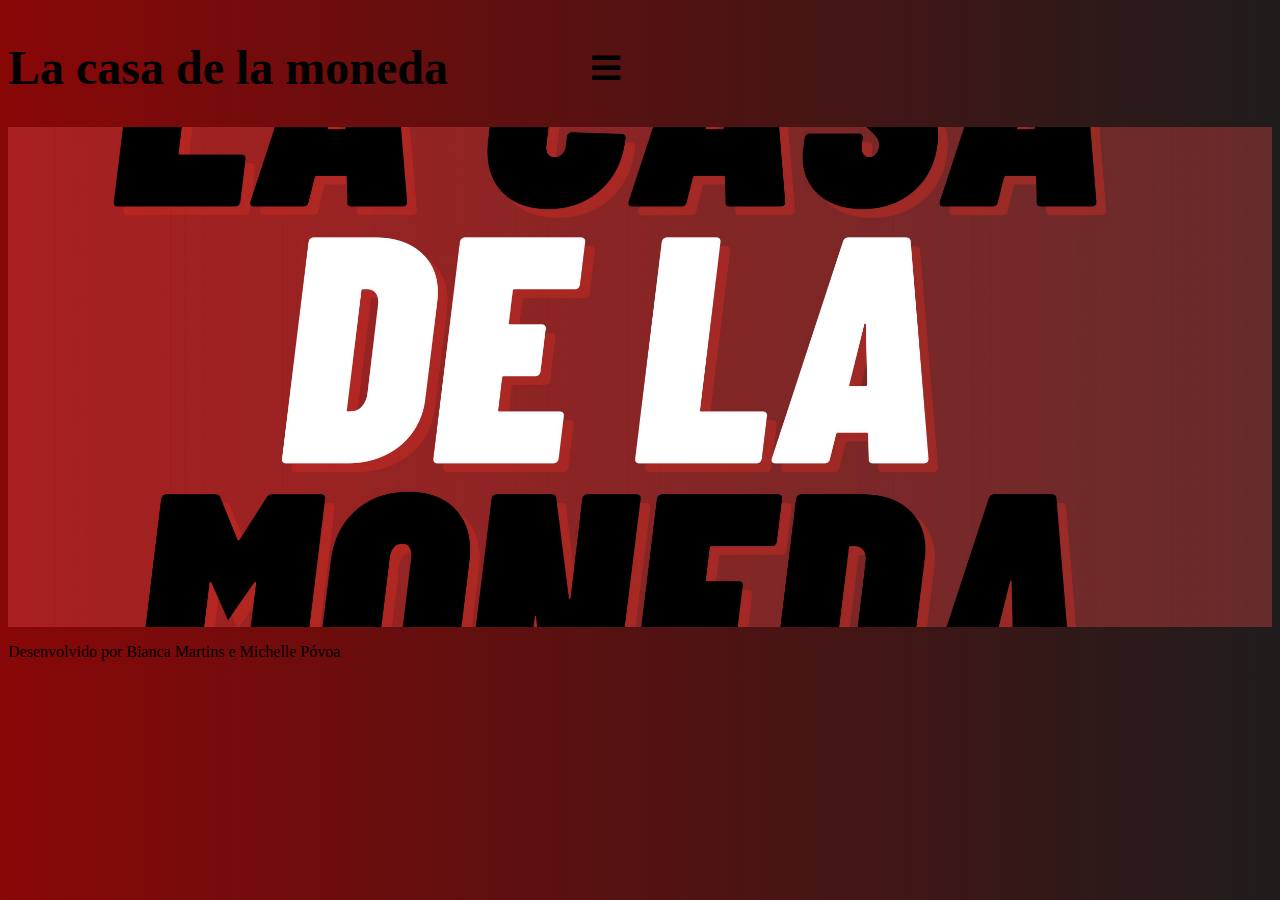
<file: index.html>
<!doctype html>
<html lang="pt-br">
    <head> 
    <title>La casa de la moneda</title>
    <meta charset="utf-8">
    <meta name="viewport" content="width=device-width,initial-scale=1, user-scalable=no">
    <meta name="author" content="Bianca Martins e Michelle Póvoa" > 
    <meta name="description" content=" " >
    <meta name="keywords" content="Conversor de moedas">
        
    <link rel="icon" href="../Trabalho/assets/img/icone.png">
    <link rel="stylesheet" href="assets/css/Style.css">  
    <link rel="stylesheet" href="assets/css/all.css"> 

    <nav>
        <section id="moeda">
            <h1>La casa de la moneda</h1>
        </section>
    
    
        <section id= "efeito">
            <i class="fas fa-2x fa-bars"></i>
        </section>
    
        <section id="boton" class="i image">
            
            <a href="index.html">Home</a>
            <a href="lista de moedas.html">Lista de moedas</a>
            <a href="Moedas mais valorizadas do mundo.html">Moedas mais valorizadas do mundo</a> 
            <a href="Conversao de moedas.html">Conversão de moedas</a>
        </section>
    </nav>
    </head>
    <body>

        <section id="imginicio"></section>
    </body>

    <footer>
        <p>Desenvolvido por Bianca Martins e Michelle Póvoa</p>
     </footer>

    <script src="js/script.js"></script>
          
    
</html>
</file>
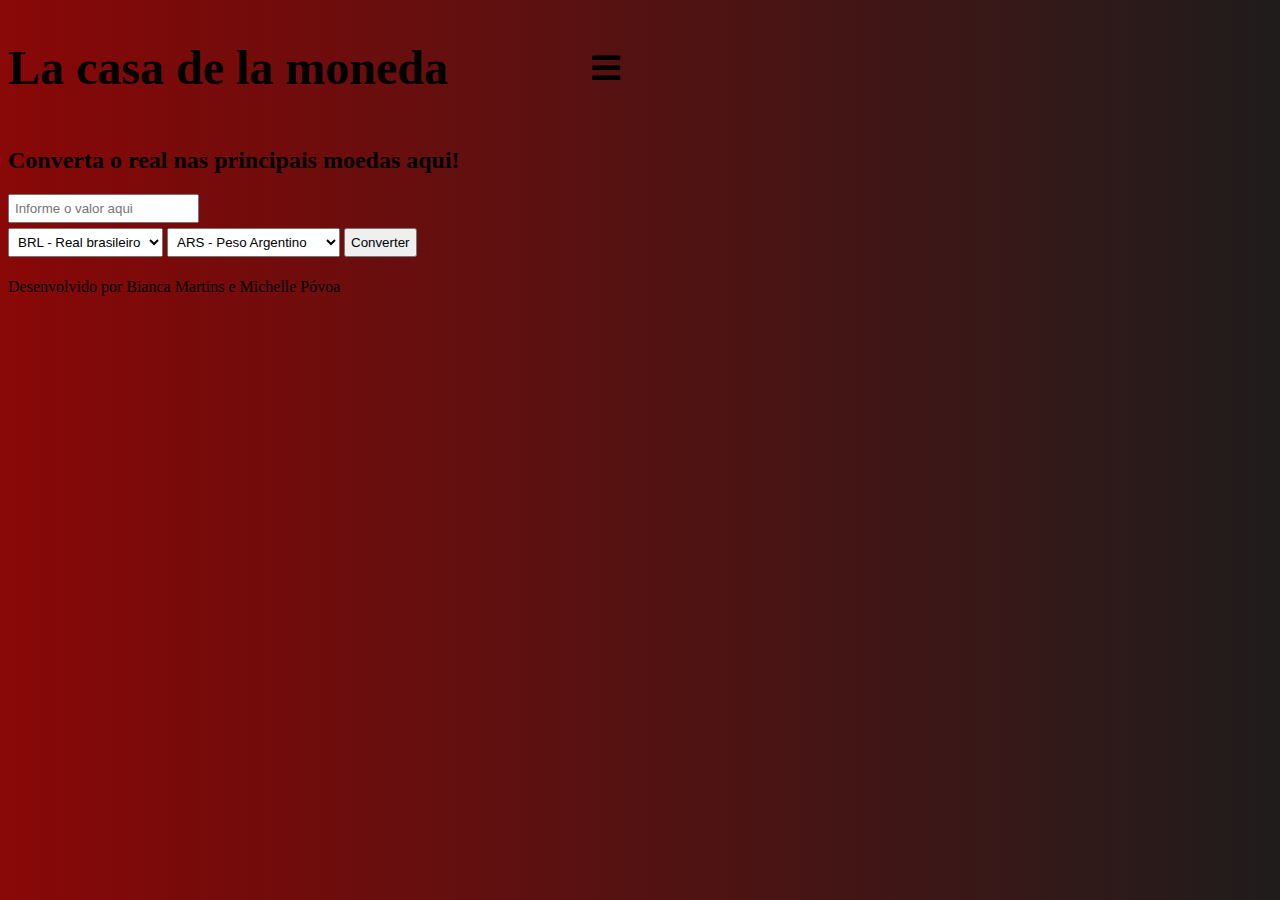
<file: Conversao de moedas.html>
<!doctype html>
<html lang="pt-br">
    <head> 
    <title>La casa de la moneda</title>
    <meta charset="utf-8">
    <meta name="viewport" content="width=device-width,initial-scale=1, user-scalable=no">
    <link rel="icon" href="../Trabalho/assets/img/icone.png">
    <link rel="stylesheet" href="assets/css/Style.css">
    <link rel="stylesheet" href="assets/css/all.css">
    <nav>
        <section id="moeda">
            <h1>La casa de la moneda</h1>
        </section>
        
        <section id= "efeito">
            <i class="fas fa-2x fa-bars"></i>
        </section>
    
        <section id="boton" class="i image"> 
            
            <a href="index.html">Home</a>
            <a href="lista de moedas.html">Lista de moedas</a>
            <a href="Moedas mais valorizadas do mundo.html">Moedas mais valorizadas do mundo</a> 
            <a href="Conversao de moedas.html">Conversão de moedas</a>
        </section>
    </nav>
    
    </head>
    <body id="conversao">
        <h2>Converta o real nas principais moedas aqui!</h2>
        <div id="pesquisa" class="section text-center">
            <div class="container">
              <div class="row">
                <div class="col-md-8 ml-auto mr-auto">
                  
                    <input  id= "barra" placeholder="Informe o valor aqui">
                    <br>
                    <select id="moeda-padrao" required="" >
                      <option value="BRL">BRL - Real brasileiro</option>
                    </select>
                    <select id="moedas">
                    <option value="ARS">ARS - Peso Argentino</option>
                    <option value="AUD">AUD - Dólar australiano</option>
                    <option value="BTC">BTC - Bitcoin</option>
                    <option value="CAD">CAD - Dólar canadense</option>
                    <option value="CHF">CHF - Franco suíço</option>
                    <option value="CNY">CNY - Yuan Renminbi</option>
                    <option value="ETH">ETH - Ethereum</option>
                    <option value="EUR">EUR - Euro</option>
                    <option value="GBP">GBP - Libra britânica</option>
                    <option value="ILS">ILS - Sheqel israelense</option>
                    <option value="JPY">JPY - Yen japonês</option>
                    <option value="LTC">LTC - Litecoin</option>
                    <option value="USD">USD - Dólar americano</option>
                    <option value="USDT">USDT - Dólar Turismo</option>              
                    <option value="XRP">XRP - Ripple</option>
                    </select>
                    
                      
                    <button id="click" type="submit">Converter</button>
                </div>
              </div>
            </div>
          </div>
        
        
            <!--Resultado da pesquisa-->
        
           <div id="rs">
            <div >
              <section class="container">
                    <table id="result">
                            
                    </table>
                </section>
            </div>
        </div>
    </body>

    <footer>
        <p>Desenvolvido por Bianca Martins e Michelle Póvoa</p>
     </footer>
         <script src="js/script.js"></script>
         <script src="js/conversao.js"></script>

</html>
</file>
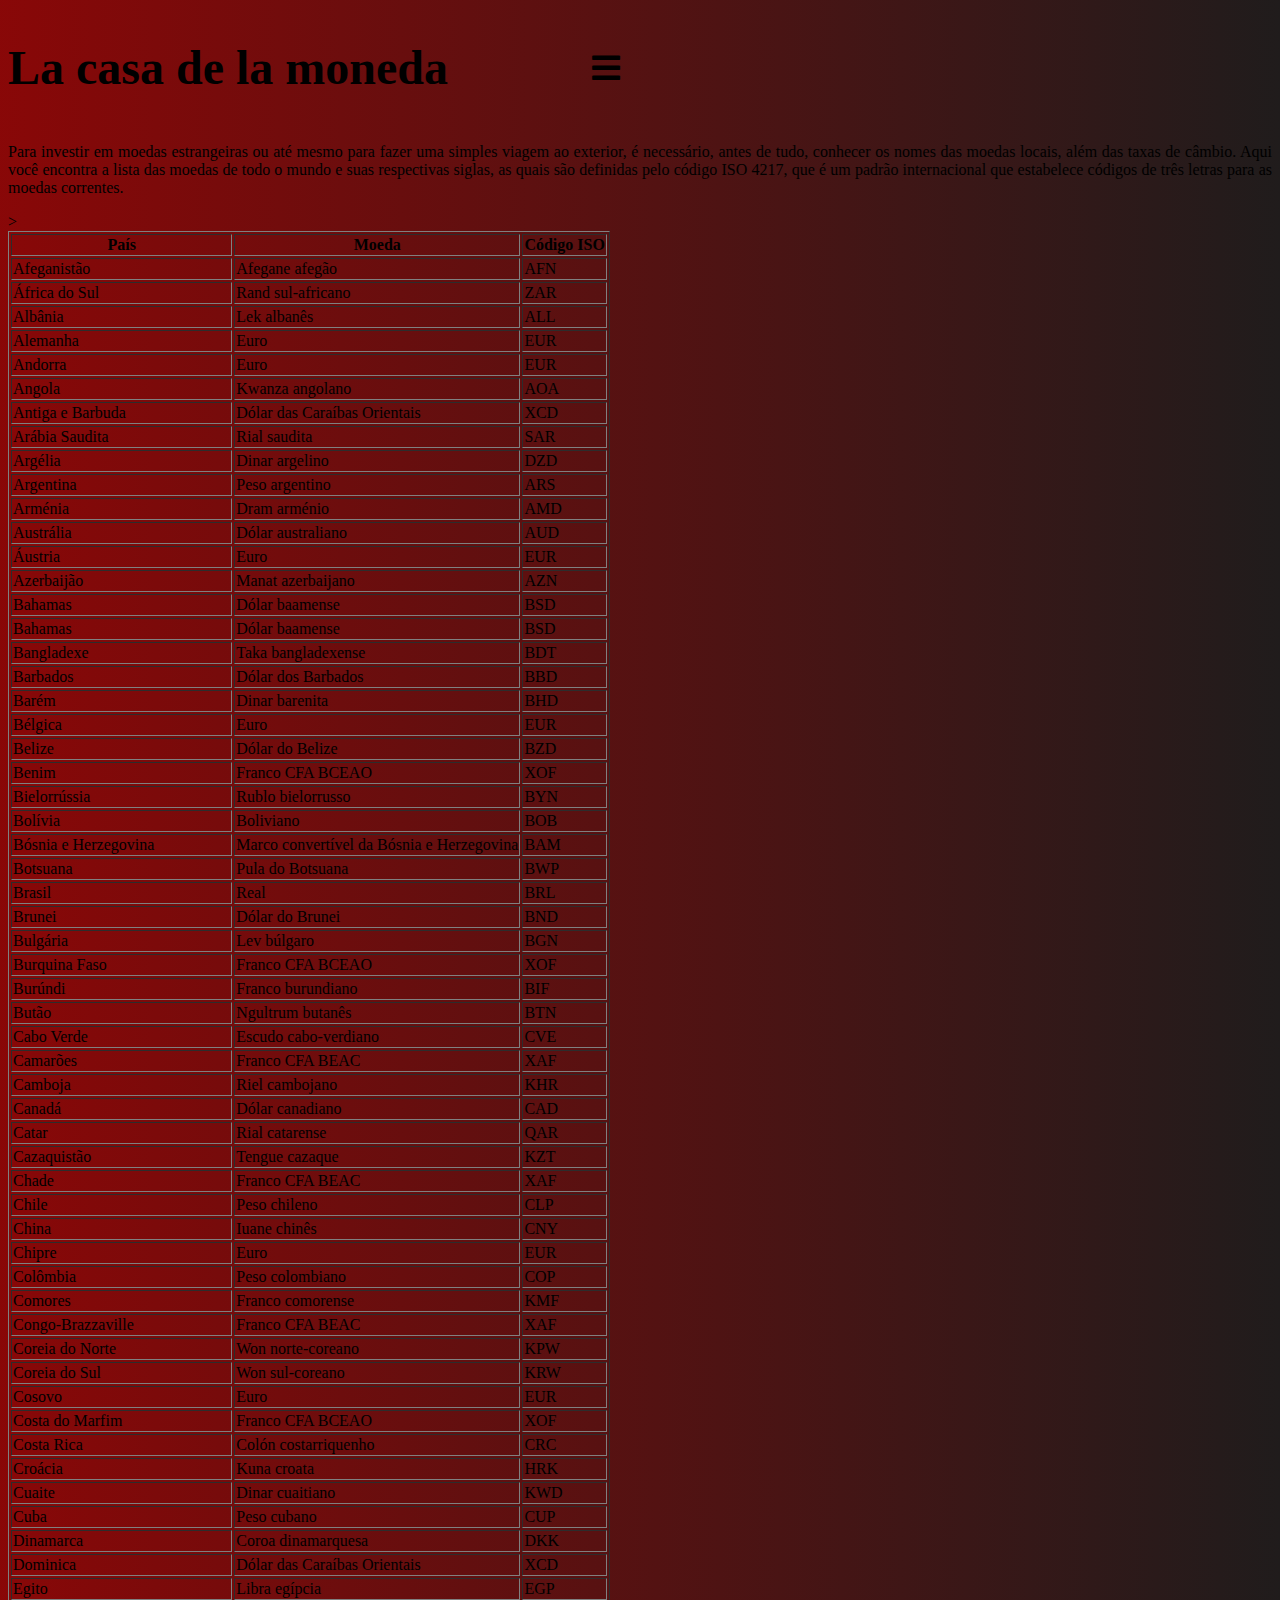
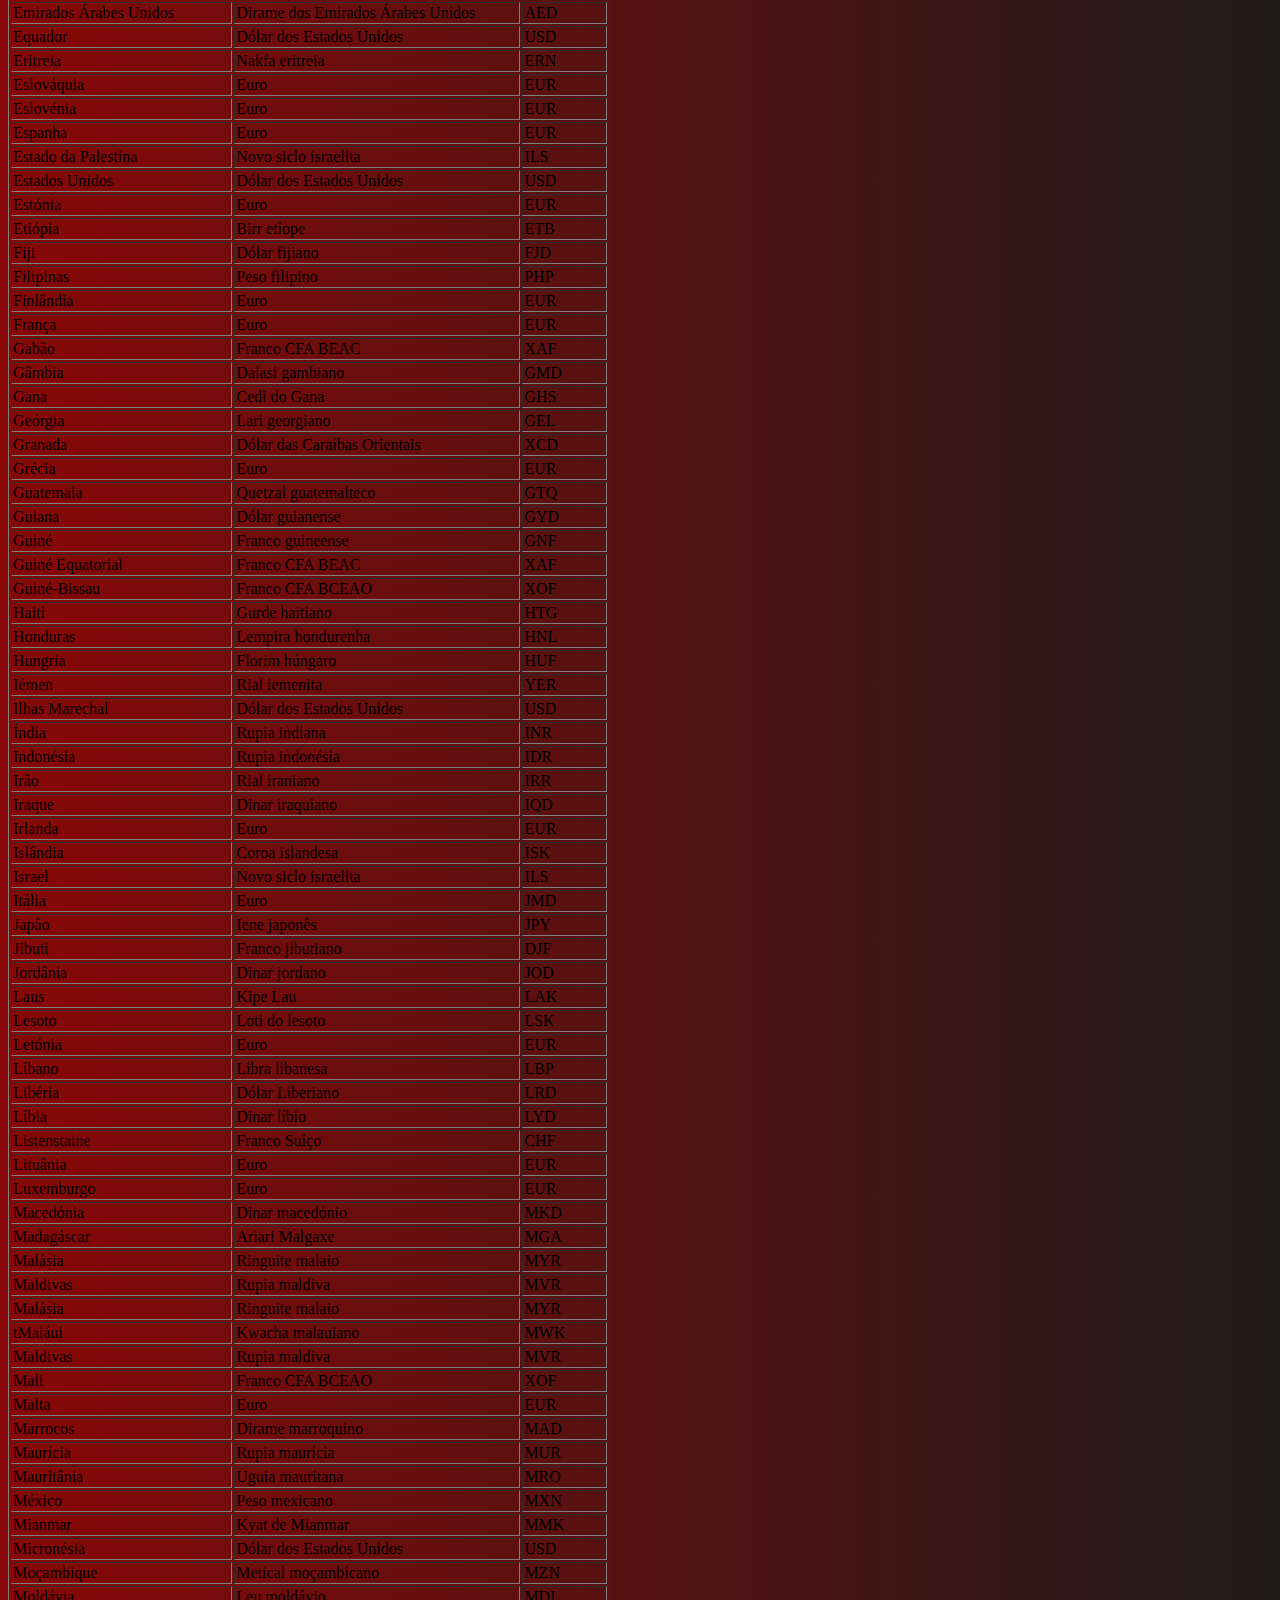
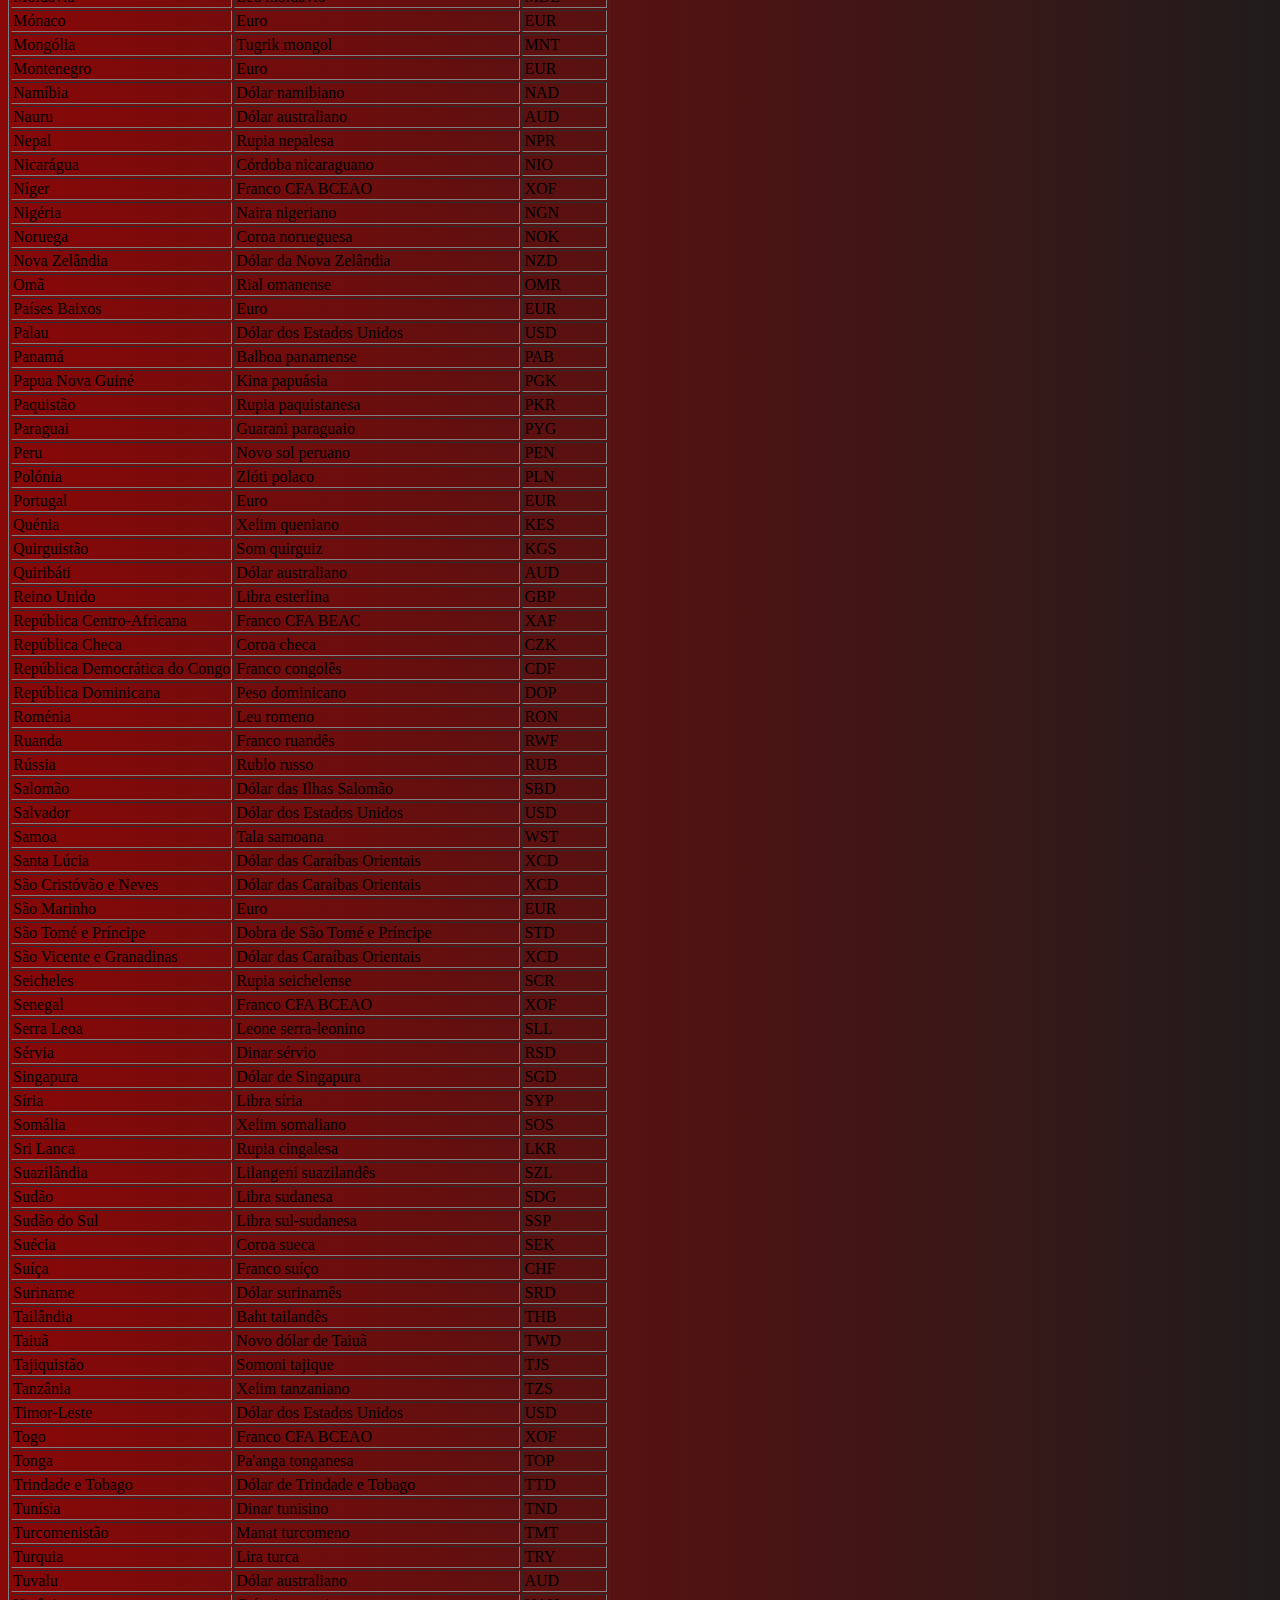
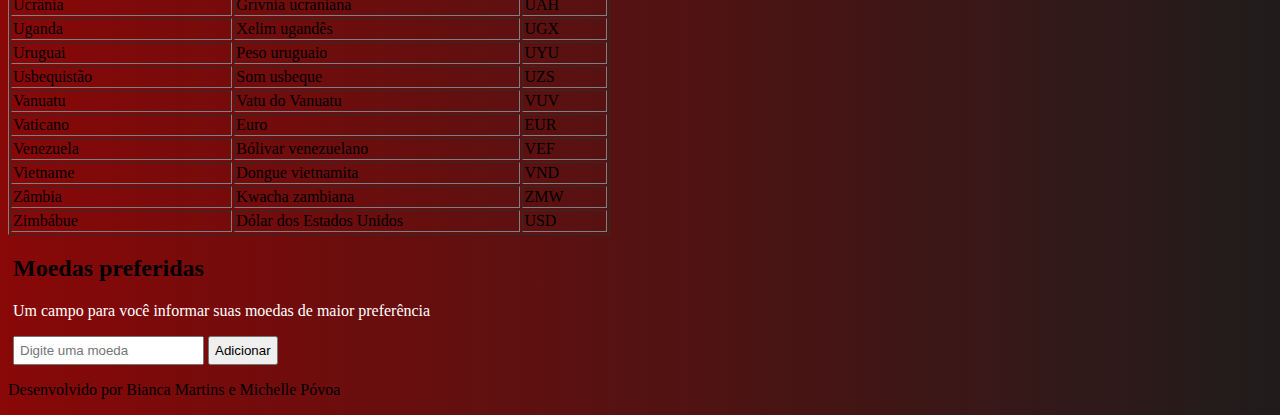
<file: lista de moedas.html>
<!doctype html>
<html lang="pt-br">
    <head> 
    <title>La casa de la moneda</title>
    <meta charset="utf-8">
    <meta name="viewport" content="width=device-width,initial-scale=1, user-scalable=no">
    <link rel="icon" href="assets/img/icone.png">
    <link rel="stylesheet" href="assets/css/Style.css"> 
    <link rel="stylesheet" href="assets/css/all.css"> 

    <nav>
        <section id="moeda">
            <h1>La casa de la moneda</h1>
        </section>
        
        <section id= "efeito">
            <i class="fas fa-2x fa-bars"></i>
        </section>
    
        <section id="boton" class="i image">
            
            <a href="index.html">Home</a>
            <a href="lista de moedas.html">Lista de moedas</a>
            <a href="Moedas mais valorizadas do mundo.html">Moedas mais valorizadas do mundo</a> 
            <a href="Conversao de moedas.html">Conversão de moedas</a>
        </section>
    </nav>

    </head>
    <body>
   
        <section id= "textlistamoeda"> 
            <p>Para investir em moedas estrangeiras ou até mesmo para fazer uma simples
                viagem ao exterior, é necessário, antes de tudo, conhecer os nomes das
                moedas locais, além das taxas de câmbio. Aqui você encontra a lista das
                moedas de todo o mundo e suas respectivas siglas, as quais são definidas pelo
                código ISO 4217, que é um padrão internacional que estabelece códigos de
                três letras para as moedas correntes. </p>
            
            </section>

    <table border="1">


        <tr>
            <th>País</th>
            <th>Moeda</th>
            <th>Código ISO</th>

        </tr>

        <tr>
            <td>Afeganistão</td>
            <td>Afegane afegão</td>
            <td> AFN </td>

        </tr>

        <tr>
            <td>África do Sul</td>
            <td>Rand sul-africano</td>
            <td>ZAR</td>

        </tr>

        <tr>
            <td>Albânia</td>
            <td>Lek albanês</td>
            <td>ALL</td>

        </tr>

        <tr>
            <td>Alemanha</td>
            <td>Euro</td>
            <td>EUR</td>

        </tr>
        <tr>
            <td>Andorra</td>
            <td>Euro</td>
            <td>EUR</td>

        </tr>
        
        <tr>
            <td>Angola</td>
            <td>Kwanza angolano</td>
            <td>AOA</td>

        </tr>

        <tr>
            <td>Antiga e Barbuda</td>
            <td>Dólar das Caraíbas Orientais</td>
            <td>XCD</td>

        </tr>

        <tr>
            <td>Arábia Saudita</td>
            <td>Rial saudita</td>
            <td>SAR</td>

        </tr>
        <tr>
            <td>Argélia</td>
            <td>Dinar argelino</td>
            <td>DZD</td>

        </tr>
        <tr>
            <td>Argentina</td>
            <td>Peso argentino</td>
            <td>ARS</td>
        </tr>
        <tr>
            <td>Arménia</td>
            <td>Dram arménio</td>
            <td>AMD</td>
        </tr>
        <tr>
            <td>Austrália</td>
            <td>Dólar australiano</td>
            <td>AUD</td>
        </tr>

        <tr>
            <td>Áustria</td>
            <td>Euro</td>
            <td>EUR</td>
        </tr>

        <tr>
            <td>Azerbaijão</td>
            <td>Manat azerbaijano</td>
            <td>AZN</td>
        </tr>

        <tr>
            <td>Bahamas</td>
            <td>Dólar baamense</td>
            <td>BSD</td>
        </tr>

        <tr>
            <td>Bahamas</td>
            <td>Dólar baamense</td>
            <td>BSD</td>
        </tr>

        <tr>
            <td>Bangladexe</td>
            <td>Taka bangladexense</td>
            <td>BDT</td>
        </tr>

        <tr>
            <td>Barbados</td>
            <td>Dólar dos Barbados</td>
            <td>BBD</td>
        </tr>

        <tr>
            <td>Barém</td>
            <td>Dinar barenita</td>
            <td>BHD</td>
        </tr>

        <tr>
            <td>Bélgica</td>
            <td>Euro</td>
            <td>EUR</td>
        </tr>

        <tr>
            <td>Belize</td>
            <td>Dólar do Belize</td>
            <td>BZD</td>
        </tr>

        <tr>
            <td>Benim</td>
            <td>Franco CFA BCEAO</td>
            <td>XOF</td>
        </tr>

        <tr>
            <td>Bielorrússia</td>
            <td>Rublo bielorrusso</td>
            <td>BYN</td>
        </tr>
        

        <tr>
            <td>Bolívia</td>
            <td>Boliviano</td>
            <td>BOB</td>
        </tr>


        <tr>
            <td>Bósnia e Herzegovina</td>
            <td>Marco convertível da Bósnia e Herzegovina</td>
            <td>BAM</td>
        </tr>


        <tr>
            <td>Botsuana</td>
            <td>Pula do Botsuana</td>
            <td>BWP</td>
        </tr>


        <tr>
            <td>Brasil</td>
            <td>Real</td>
            <td>BRL</td>
        </tr>

        <tr>
            <td>Brunei</td>
            <td>Dólar do Brunei</td>
            <td>BND</td>
        </tr>

        <tr>
            <td>Bulgária</td>
            <td>Lev búlgaro</td>
            <td>BGN</td>
        </tr>

        <tr>
            <td>Burquina Faso</td>
            <td>Franco CFA BCEAO</td>
            <td>XOF</td>
        </tr>

        <tr>
            <td>Burúndi</td>
            <td>Franco burundiano</td>
            <td>BIF</td>
        </tr>

        <tr>
            <td>Butão</td>
            <td>Ngultrum butanês</td>
            <td>BTN</td>
        </tr>

        
        <tr>
            <td>Cabo Verde</td>
            <td>Escudo cabo-verdiano</td>
            <td>CVE</td>
        </tr>

        
        <tr>
            <td>Camarões</td>
            <td>Franco CFA BEAC</td>
            <td>XAF</td>
        </tr>

        
        <tr>
            <td>Camboja</td>
            <td>Riel cambojano</td>
            <td>KHR</td>
        </tr>

        
        <tr>
            <td>Canadá</td>
            <td>Dólar canadiano</td>
            <td>CAD</td>
        </tr>

        
        <tr>
            <td>Catar</td>
            <td>Rial catarense</td>
            <td>QAR</td>
        </tr>

        
        <tr>
            <td>Cazaquistão</td>
            <td>Tengue cazaque</td>
            <td>KZT</td>
        </tr>

        
        <tr>
            <td>Chade</td>
            <td>Franco CFA BEAC</td>
            <td>XAF</td>
        </tr>

        
        <tr>
            <td>Chile</td>
            <td>Peso chileno</td>
            <td>CLP</td>
        </tr>

        
        <tr>
            <td>China</td>
            <td>Iuane chinês</td>
            <td>CNY</td>
        </tr>

        
        <tr>
            <td>Chipre</td>
            <td>Euro</td>
            <td>EUR</td>
        </tr>


        
        <tr>
            <td>Colômbia</td>
            <td>Peso colombiano</td>
            <td>COP</td>
        </tr>

        
        <tr>
            <td>Comores</td>
            <td>Franco comorense</td>
            <td>KMF</td>
        </tr>

        
        <tr>
            <td>Congo-Brazzaville</td>
            <td>Franco CFA BEAC</td>
            <td>XAF</td>
        </tr>

        
        <tr>
            <td>Coreia do Norte</td>
            <td>Won norte-coreano</td>
            <td>KPW</td>
        </tr>

        
        <tr>
            <td>Coreia do Sul</td>
            <td>Won sul-coreano</td>
            <td>KRW</td>
        </tr>

        
        <tr>
            <td>Cosovo</td>
            <td>Euro</td>
            <td>EUR</td>
        </tr>

        
        <tr>
            <td>Costa do Marfim</td>
            <td>Franco CFA BCEAO</td>
            <td>XOF</td>
        </tr>

        
        <tr>
            <td>Costa Rica</td>
            <td>Colón costarriquenho</td>
            <td>CRC</td>
        </tr>

        
        <tr>
            <td>Croácia </td>
            <td>Kuna croata</td>
            <td>HRK</td>
        </tr>

        
        <tr>
            <td> Cuaite</td>>
            <td>Dinar cuaitiano</td>
            <td>KWD</td>
        </tr>

        
        <tr>
            <td>Cuba</td>
            <td>Peso cubano</td>
            <td>CUP</td>
        </tr>

        
        <tr>
            <td>Dinamarca</td>
            <td>Coroa dinamarquesa</td>
            <td>DKK</td>
        </tr>

        <tr>
            <td>Dominica</td>
            <td>Dólar das Caraíbas Orientais</td>
            <td>XCD</td>
        </tr>

        <tr>
            <td>Egito</td>
            <td>Libra egípcia</td>
            <td>EGP</td>
        </tr>

        <tr>
            <td>Emirados Árabes Unidos</td>
            <td>Dirame dos Emirados Árabes Unidos</td>
            <td>AED</td>
        </tr>

        <tr>
            <td>Equador</td>
            <td>Dólar dos Estados Unidos</td>
            <td>USD</td>
        </tr>

        <tr>
            <td>Eritreia</td>
            <td>Nakfa eritreia</td>
            <td>ERN</td>
        </tr>

        <tr>
            <td>Eslováquia</td>
            <td>Euro</td>
            <td>EUR</td>
        </tr>

        <tr>
            <td>Eslovénia</td>
            <td>Euro</td>
            <td>EUR</td>
        </tr>

        <tr>
            <td>Espanha</td>
            <td>Euro</td>
            <td>EUR</td>
        </tr>

        <tr>
            <td>Estado da Palestina</td>
            <td>Novo siclo israelita</td>
            <td>ILS</td>
        </tr>

        <tr>
            <td>Estados Unidos</td>
            <td>Dólar dos Estados Unidos</td>
            <td>USD</td>
        </tr>

        <tr>
            <td>Estónia</td>
            <td>Euro</td>
            <td>EUR</td>
        </tr>

        <tr>
            <td>Etiópia</td>
            <td>Birr etíope</td>
            <td>ETB</td>
        </tr>

        <tr>
            <td>Fiji</td>
            <td>Dólar fijiano</td>
            <td>FJD</td>
        </tr>

        <tr>
            <td>Filipinas</td>
            <td>Peso filipino</td>
            <td>PHP</td>
        </tr>

        <tr>
            <td>Finlândia</td>
            <td>Euro</td>
            <td>EUR</td>
        </tr>

        <tr>
            <td>França</td>
            <td>Euro</td>
            <td>EUR</td>
        </tr>

        <tr>
            <td>Gabão</td>
            <td>Franco CFA BEAC</td>
            <td>XAF</td>
        </tr>

        <tr>
            <td>Gâmbia</td>
            <td>Dalasi gambiano</td>
            <td>GMD</td>
        </tr>

        <tr>
            <td>Gana</td>
            <td>Cedi do Gana</td>
            <td>GHS</td>
        </tr>

        <tr>
            <td>Geórgia</td>
            <td>Lari georgiano</td>
            <td>GEL</td>
        </tr>

        <tr>
            <td>Granada</td>
            <td>Dólar das Caraíbas Orientais</td>
            <td>XCD</td>
        </tr>

        <tr>
            <td>Grécia</td>
            <td>Euro</td>
            <td>EUR</td>
        </tr>

        <tr>
            <td>Guatemala</td>
            <td>Quetzal guatemalteco</td>
            <td>GTQ</td>
        </tr>

        <tr>
            <td>Guiana</td>
            <td>Dólar guianense</td>
            <td>GYD</td>
        </tr>

        <tr>
            <td>Guiné</td>
            <td>Franco guineense</td>
            <td>GNF</td>
        </tr>

        <tr>
            <td>Guiné Equatorial</td>
            <td>Franco CFA BEAC</td>
            <td>XAF</td>
        </tr>

        <tr>
            <td>Guiné-Bissau</td>
            <td>Franco CFA BCEAO</td>
            <td>XOF</td>
        </tr>

        <tr>
            <td>Haiti</td>
            <td>Gurde haitiano</td>
            <td>HTG</td>
        </tr>

        <tr>
            <td>Honduras</td>
            <td>Lempira hondurenha</td>
            <td>HNL</td>
        </tr>

        <tr>
            <td>Hungria</td>
            <td>Florim húngaro</td>
            <td>HUF</td>
        </tr>

        <tr>
            <td>Iémen</td>
            <td>Rial iemenita</td>
            <td>YER</td>
        </tr>

        <tr>
            <td>Ilhas Marechal</td>
            <td>Dólar dos Estados Unidos</td>
            <td>USD</td>
        </tr>

        <tr>
            <td>Índia</td>
            <td>Rupia indiana</td>
            <td>INR</td>
        </tr>

        <tr>
            <td>Indonésia</td>
            <td>Rupia indonésia</td>
            <td>IDR</td>
        </tr>

        <tr>
            <td>Irão</td>
            <td>Rial iraniano</td>
            <td>IRR</td>
        </tr>

        <tr>
            <td>Iraque</td>
            <td>Dinar iraquiano</td>
            <td>IQD</td>
        </tr>

        <tr>
            <td>Irlanda</td>
            <td>Euro</td>
            <td>EUR</td>
        </tr>

        <tr>
            <td>Islândia</td>
            <td>Coroa islandesa</td>
            <td>ISK</td>
        </tr>

        <tr>
            <td>Israel</td>
            <td>Novo siclo israelita</td>
            <td>ILS</td>
        </tr>

        <tr>
            <td>Itália</td>
            <td>Euro</td>
            <td>JMD</td>
        </tr>

        <tr>
            <td>Japão</td>
            <td>Iene japonês</td>
            <td>JPY</td>
        </tr>

        <tr>
            <td>Jibuti</td>
            <td>Franco jibutiano</td>
            <td>DJF</td>
        </tr>

        <tr>
            <td>Jordânia</td>
            <td>Dinar jordano</td>
            <td>JOD</td>
        </tr>

        <tr>
            <td>Laus</td>
            <td>Kipe Lau</td>
            <td>LAK</td>
        </tr>

        <tr>
            <td>Lesoto</td>
            <td>Loti do lesoto</td>
            <td>LSK</td>
        </tr>

        <tr>
            <td>Letónia</td>
            <td>Euro</td>
            <td>EUR</td>
        </tr>

        <tr>
            <td>Líbano</td>
            <td>Libra libanesa</td>
            <td>LBP</td>
        </tr>

        <tr>
            <td>Libéria</td>
            <td>Dólar Liberiano</td>
            <td>LRD</td>
        </tr>

        <tr>
            <td>Líbia</td>
            <td>Dinar líbio</td>
            <td>LYD</td>
        </tr>

        <tr>
            <td>Listenstaine</td>
            <td>Franco Suíço</td>
            <td>CHF</td>
        </tr>

        <tr>
            <td>Lituânia</td>
            <td>Euro</td>
            <td>EUR</td>
        </tr>

        <tr>
            <td>Luxemburgo</td>
            <td>Euro</td>
            <td>EUR</td>
        </tr>

        <tr>
            <td>Macedónia</td>
            <td>Dinar macedónio</td>
            <td>MKD</td>
        </tr>

        <tr>
            <td>Madagáscar</td>
            <td>Ariari Malgaxe</td>
            <td>MGA</td>
        </tr>

        <tr>
            <td>Malásia</td>
            <td>Ringuite malaio</td>
            <td>MYR</td>
        </tr>

        <tr>
             <td>Maldivas</td>
             <td>Rupia maldiva</td>
             <td>MVR</td>

        </tr>

        <tr>      
              <td> Malásia</td> 
              <td>Ringuite malaio</td> 
              <td>MYR</td> 

       </tr> 

       <tr>
           <td>tMaláui
           <td>Kwacha malauiano
           <td>MWK
       </tr> 

<tr>
    <td>Maldivas
    <td>Rupia maldiva
    <td>MVR
</tr>

<tr>
    <td>Mali
    <td>Franco CFA BCEAO
    <td>XOF
</tr>

<tr>
    <td>Malta
    <td>Euro
    <td>EUR
</tr>

<tr>
    <td>Marrocos
    <td>Dirame marroquino
    <td>MAD
</tr>

<tr>
    <td>Maurícia
    <td>Rupia maurícia
    <td>MUR
</tr>

<tr>
    <td>Mauritânia
    <td>Uguia mauritana
    <td>MRO
</tr>

<tr>
    <td>México
    <td>Peso mexicano
    <td>MXN
</tr>

<tr>
    <td>Mianmar
    <td>Kyat de Mianmar
    <td>MMK
</tr>


<tr>
    <td>Micronésia
    <td>Dólar dos Estados Unidos
    <td>USD
</tr>

<tr>
    <td>Moçambique
    <td>Metical moçambicano
    <td>MZN
</tr>

<tr>
    <td>Moldávia
    <td>Leu moldávio
    <td>MDL
</tr>

<tr>
    <td>Mónaco
        <td>Euro
            <td>EUR
</tr>

<tr>
    <td>Mongólia
        <td>Tugrik mongol
            <td>MNT
</tr>

<tr>
    <td>Montenegro
        <td>Euro
            <td>EUR
</tr>

<tr>
    <td>Namíbia
        <td>Dólar namibiano
            <td>NAD
</tr>

<tr>
    <td>Nauru
        <td>Dólar australiano
            <td>AUD
</tr>

<tr>
    <td>Nepal
        <td>Rupia nepalesa
            <td>NPR
</tr>

<tr>
    <td>Nicarágua
        <td>Córdoba nicaraguano
            <td>NIO
</tr>

<tr>
    <td>Níger
        <td>Franco CFA BCEAO
            <td>XOF
</tr>

<tr>
    <td>Nigéria
        <td>Naira nigeriano
            <td>NGN
</tr>

<tr>
    <td>Noruega
        <td>Coroa norueguesa
            <td>NOK
</tr>

<tr>
    <td>Nova Zelândia
        <td>Dólar da Nova Zelândia
            <td>NZD
</tr>

<tr>
    <td>Omã
        <td>Rial omanense
            <td>OMR
</tr>

<tr>
    <td>Países Baixos
        <td>Euro
            <td>EUR
</tr>

<tr>
    <td>Palau
        <td>Dólar dos Estados Unidos
            <td>USD
</tr>

<tr>
    <td>Panamá
        <td>Balboa panamense
            <td>PAB
</tr>

<tr>
    <td>Papua Nova Guiné
        <td>Kina papuásia
            <td>PGK
</tr>

<tr>
    <td>Paquistão
        <td>Rupia paquistanesa
            <td>PKR
</tr>

<tr>
    <td>Paraguai
        <td>Guarani paraguaio
            <td>PYG
</tr>

<tr>
    <td>Peru
        <td>Novo sol peruano
            <td>PEN
</tr>

<tr>
    <td>Polónia
        <td>Zlóti polaco
            <td>PLN
</tr>

<tr>
    <td>Portugal
        <td>Euro
            <td>EUR
</tr>

<tr>
    <td>Quénia
        <td>Xelim queniano
            <td>KES
</tr>

<tr>
    <td>Quirguistão
        <td>Som quirguiz
            <td>KGS
</tr>

<tr>
    <td>Quiribáti
        <td>Dólar australiano
            <td>AUD
</tr>

<tr>
    <td>Reino Unido
        <td>Libra esterlina
            <td>GBP
</tr>

<tr>
    <td>República Centro-Africana
        <td>Franco CFA BEAC
            <td>XAF
</tr>

<tr>
    <td>República Checa
        <td>Coroa checa
            <td>CZK
</tr>

<tr>
    <td>República Democrática do Congo
        <td>Franco congolês
            <td>CDF
</tr>

<tr>
    <td>República Dominicana
        <td>Peso dominicano
            <td>DOP
</tr>

<tr>
    <td>Roménia
        <td>Leu romeno
            <td>RON
</tr>

<tr>
    <td>Ruanda
        <td>Franco ruandês
            <td>RWF
</tr>

<tr>
    <td>Rússia
        <td>Rublo russo
            <td>RUB
</tr>

<tr>
    <td>Salomão
        <td>Dólar das Ilhas Salomão
            <td>SBD
</tr>

<tr>
    <td>Salvador
        <td>Dólar dos Estados Unidos
            <td>USD
</tr>

<tr>
    <td>Samoa
        <td>Tala samoana
            <td>WST
</tr>

<tr>
    <td>Santa Lúcia
        <td>Dólar das Caraíbas Orientais
            <td>XCD
</tr>

<tr>
    <td>São Cristóvão e Neves
        <td>Dólar das Caraíbas Orientais
            <td>XCD
</tr>

<tr>
    <td>São Marinho
        <td>Euro
            <td>EUR
</tr>

<tr>
    <td>São Tomé e Príncipe
        <td>Dobra de São Tomé e Príncipe
            <td>STD
</tr>

<tr>
    <td>São Vicente e Granadinas
        <td>Dólar das Caraíbas Orientais
            <td>XCD
</tr>

<tr>
    <td>Seicheles
        <td>Rupia seichelense
            <td>SCR
</tr>

<tr>
    <td>Senegal
        <td>Franco CFA BCEAO
            <td>XOF
</tr>

<tr>
    <td>Serra Leoa
        <td>Leone serra-leonino
            <td>SLL
</tr>

<tr>
    <td>Sérvia
        <td>Dinar sérvio
            <td>RSD
</tr>

<tr>
    <td>Singapura
        <td>Dólar de Singapura
            <td>SGD
</tr>

<tr>
    <td>Síria
        <td>Libra síria
            <td>SYP
</tr>

<tr>
    <td>Somália
        <td>Xelim somaliano
            <td>SOS
</tr>

<tr>
    <td>Sri Lanca
        <td>Rupia cingalesa
            <td>LKR
</tr>

<tr>
    <td>Suazilândia
        <td>Lilangeni suazilandês
            <td>SZL
</tr>

<tr>
    <td>Sudão
        <td>Libra sudanesa
            <td>SDG
</tr>

<tr>
    <td>Sudão do Sul
        <td>Libra sul-sudanesa
            <td>SSP
</tr>

<tr>
    <td>Suécia
        <td>Coroa sueca
            <td>SEK
</tr>

<tr>
    <td>Suíça
        <td>Franco suíço
            <td>CHF
</tr>

<tr>
    <td>Suriname
        <td>Dólar surinamês
            <td>SRD
</tr>

<tr>
    <td>Tailândia
        <td>Baht tailandês
            <td>THB
</tr>

<tr>
    <td>Taiuã
        <td>Novo dólar de Taiuã
            <td>TWD
</tr>

<tr>
    <td>Tajiquistão
        <td>Somoni tajique
            <td>TJS
</tr>

<tr>
    <td>Tanzânia
        <td>Xelim tanzaniano
            <td>TZS
</tr>

<tr>
    <td>Timor-Leste
        <td>Dólar dos Estados Unidos
            <td>USD
</tr>

<tr>
    <td>Togo
        <td>Franco CFA BCEAO
            <td>XOF
</tr>

<tr>
    <td>Tonga
        <td>Pa'anga tonganesa
            <td>TOP
</tr>

<tr>
    <td>Trindade e Tobago
        <td>Dólar de Trindade e Tobago
            <td>TTD
</tr>

<tr>
    <td>Tunísia
        <td>Dinar tunisino
            <td>TND
</tr>

<tr>
    <td>Turcomenistão
        <td>Manat turcomeno
            <td>TMT
</tr>

<tr>
    <td>Turquia
        <td>Lira turca
            <td>TRY
</tr>

<tr>
    <td>Tuvalu
        <td>Dólar australiano
            <td>AUD
</tr>

<tr>
    <td>Ucrânia
        <td>Grívnia ucraniana
            <td>UAH
</tr>

<tr>
    <td>Uganda
        <td>Xelim ugandês
            <td>UGX
</tr>

<tr>
    <td>Uruguai
        <td>Peso uruguaio
            <td>UYU
</tr>

<tr>
    <td>Usbequistão
        <td>Som usbeque
            <td>UZS
</tr>

<tr>
    <td>Vanuatu
        <td>Vatu do Vanuatu
            <td>VUV
</tr>

<tr>
    <td>Vaticano
        <td>Euro
            <td>EUR
</tr>

<tr>
    <td>Venezuela
        <td>Bólivar venezuelano
            <td>VEF
</tr>

<tr>
    <td>Vietname
        <td>Dongue vietnamita
            <td>VND
</tr>

<tr>
    <td>Zâmbia
        <td>Kwacha zambiana
            <td>ZMW
</tr>

<tr>
    <td>Zimbábue
        <td>Dólar dos Estados Unidos
            <td>USD
</tr>
     
    </table>
    
    <div id="moedas-preferidas">
        <h2 style="color: black;">Moedas preferidas</h2>
        <p class="info-preferidas">Um campo para você informar suas moedas de maior preferência</p>
        <ul>
         
        </ul>
        <input type="text" placeholder="Digite uma moeda">
        <button>Adicionar</button>
    </div>
    
</body>

    <footer>
        <p>Desenvolvido por Bianca Martins e Michelle Póvoa</p>
    </footer>
    <script src="js/script.js"></script>
    <script src="js/lista-moedas.js"></script>
          
</html>
</file>
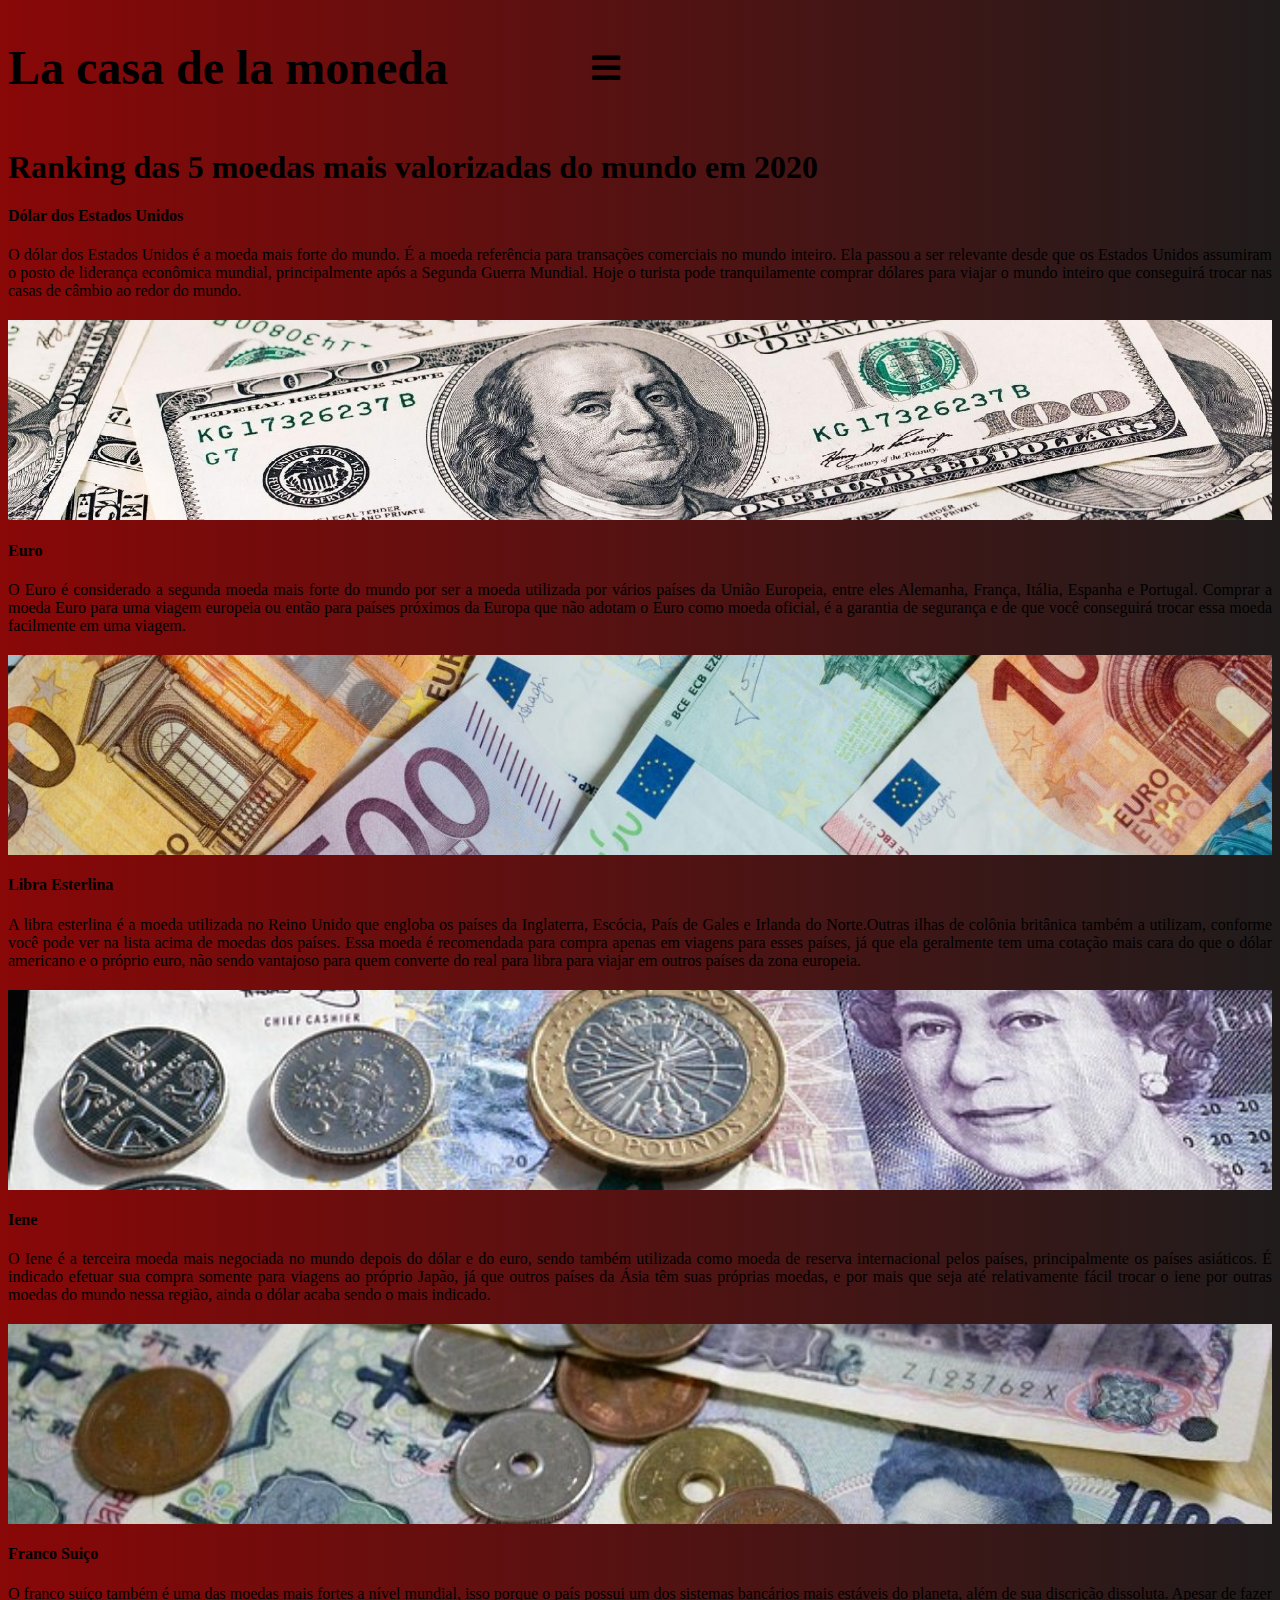
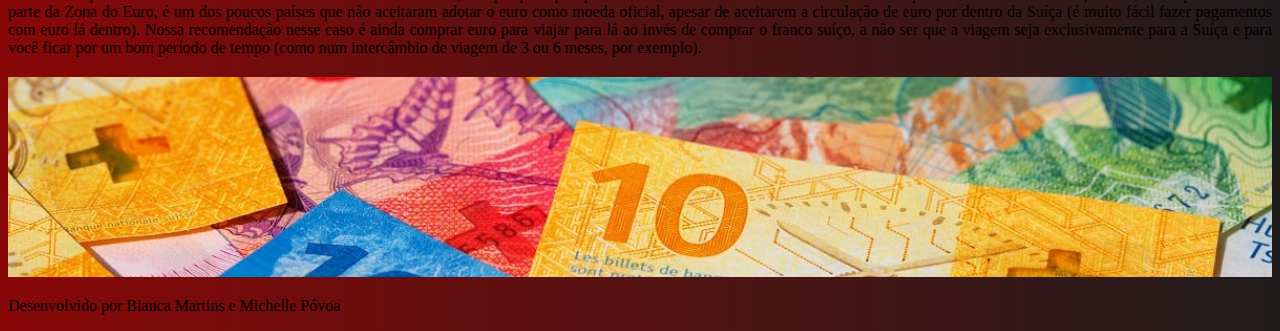
<file: Moedas mais valorizadas do mundo.html>
<!doctype html>
<html lang="pt-br">
    <head> 
    <title>La casa de la moneda</title>
    <meta charset="utf-8">
    <meta name="viewport" content="width=device-width,initial-scale=1, user-scalable=no">
    <link rel="icon" href="assets/img/icone.png">
    <link rel="stylesheet" href="assets/css/Style.css">   
    <link rel="stylesheet" href="assets/css/all.css">

    <nav>
        <section id="moeda">
            <h1>La casa de la moneda</h1>
        </section>
        
        <section id= "efeito">
            <i class="fas fa-2x fa-bars"></i>
        </section>
    
        <section id="boton" class="i image">
            
            <a href="index.html">Home</a>
            <a href="lista de moedas.html">Lista de moedas</a>
            <a href="Moedas mais valorizadas do mundo.html">Moedas mais valorizadas do mundo</a> 
            <a href="Conversao de moedas.html">Conversão de moedas</a>
           
        </section>
    </nav>
    </head>
    <body>
    
        
       <section id="dolar"> 

        <h1>Ranking das 5 moedas mais valorizadas do mundo em 2020</h1>
        <h4>Dólar dos Estados Unidos</h4>
        <p>
            
            O dólar dos Estados Unidos é a moeda mais forte do mundo. É a moeda referência para transações comerciais
             no mundo inteiro. Ela passou a ser relevante desde que os Estados Unidos assumiram o posto de liderança 
             econômica mundial, principalmente após a Segunda Guerra Mundial. Hoje o turista pode tranquilamente comprar 
             dólares para viajar o mundo inteiro que conseguirá trocar nas casas de câmbio ao redor do mundo.


        </p>

        <section id="imgdoleta"></section>



       </section>
       
      <section id="euro">

        <h4>Euro</h4>
        <p>O Euro é considerado a segunda moeda mais forte do mundo por ser a moeda utilizada por vários
             países da União Europeia, entre eles Alemanha, França, Itália, Espanha e Portugal. Comprar a moeda
             Euro para uma viagem europeia ou então para países próximos da Europa que não adotam o Euro como moeda oficial, 
            é a garantia de segurança e de que você conseguirá trocar essa moeda facilmente em uma viagem.</p>

      </section>
      
      <section id="imgeureto"></section>


      <section id="libra">

           <h4>Libra Esterlina</h4>

          <p>

            A libra esterlina é a moeda utilizada no Reino Unido que engloba os países da Inglaterra, 
            Escócia, País de Gales e Irlanda do Norte.Outras ilhas de colônia britânica também a utilizam, 
            conforme você pode ver na lista acima de moedas dos países. Essa moeda é recomendada para compra
             apenas em viagens para esses países, já que ela geralmente tem uma cotação mais cara do que o 
             dólar americano e o próprio euro, não sendo vantajoso para quem converte do real para libra 
             para viajar em outros países da zona europeia.
            

          </p>

      </section>

      <section id= "imglibreta"></section>

      <section id="lene">
       
        <h4>Iene</h4>

        <p>
            O Iene é a terceira moeda mais negociada no mundo depois do dólar e do euro, 
            sendo também utilizada como moeda de reserva internacional pelos países, principalmente 
            os países asiáticos. É indicado efetuar sua compra somente para viagens ao próprio Japão, 
            já que outros países da Ásia têm suas próprias moedas, e por mais que seja até relativamente 
            fácil trocar o iene por outras moedas do mundo nessa região, ainda o dólar acaba sendo o mais indicado.

        </p>

        <section id="imglene"></section>


      </section>

      <section id="franco">

       <h4>Franco Suiço</h4>
       <p>

        O franco suíço também é uma das moedas mais fortes a nível mundial, isso porque o país possui 
        um dos sistemas bancários mais estáveis do planeta, além de sua discrição dissoluta. Apesar de 
        fazer parte da Zona do Euro, é um dos poucos países que não aceitaram adotar o euro como moeda oficial, 
        apesar de aceitarem a circulação de euro por dentro da Suíça (é muito fácil fazer pagamentos com euro lá dentro). 
        Nossa recomendação nesse caso é ainda comprar euro para viajar para lá ao invés de comprar o franco suíço, a não
         ser que a viagem seja exclusivamente para a Suíça e para você ficar por um bom período de tempo (como num intercâmbio
        de viagem de 3 ou 6 meses, por exemplo).


       </p>

      </section>

        <section id="frangosuico"></section>
            </body>

            <footer>
                <p>Desenvolvido por Bianca Martins e Michelle Póvoa</p>
             </footer>

         <script src="js/script.js"></script>

</html>
</file>
<file: assets/css/Style.css>
body{
    background-color: rgb(0,0,0);
    background: linear-gradient(90deg, rgba(139,8,8,0.922)  0%, rgb(32, 28, 28) 100%);
}

    @font-face {
        font-family: 'Playfair Display';
        src: url('../font/PlayfairDisplay-VariableFont_wght.ttf');
    }
    @font-face {
        font-family: 'RobotoSlab';
        src: url('../font/RobotoSlab-VariableFont_wght.ttf');
    }
    @font-face {
        font-family: 'WorkSans';
        src: url('../font/WorkSans-VariableFont_wght.ttf');
    }
    @font-face{
        font-family: 'Inter';
        src: url('../font/Inter-VariableFont_slnt,wght.ttf')
    }

nav {
    display: flex;
    flex-wrap: wrap;
    
}
#moeda{
    font-size: 1.5em;
}

#efeito{
    justify-content: center;
    width: 25%;
    align-items: center;
    display: flex;
    
}

#harry{
    background-size: cover;
    background-position: center;
    padding: 100px 0px 100px 0px;
     margin: 5px 0px;
}


#boton{
    display: flex;
    flex-direction: column;

    justify-content: center;
    
    
    background-color: #FFF;
    margin: 3px auto;
    padding: 9px 0px;
    font-size: 1em;
    width: 100px;
    text-align: center; 

}

#boton a {
    display: block;
    border: 1px solid lightgrey;
    border-radius: 5px;
    padding: 10px 0px;
}

#mione{
    display: flex;
    background-color: #FFF;
    border: 1px solid lightgrey;
    border-radius: 5px;
    margin: 3px auto;
    padding: 9px 0px;
    font-size: 1em;
    width: 100px;
    text-align: center;
}
#blabla{
    display: block;
    background-color: #FFF;
    border: 1px solid lightgrey;
    border-radius: 5px;
    margin: 3px auto;
    padding: 9px 0px;
    font-size: 1em;
    width: 100px;
    text-align: center;
}

body{
    background-color: rgb(112, 2, 2);
}

#imginicio{
    
    background-image: url(../img/fundo.jpg);
    background-size: cover;
    background-position: center;
   
    padding: 250px 0px 250px 0px;
    margin: 0px 0px;
}
#boton{
    width: 100%;
    background-color: rgb(255, 255, 255);    ;
    top: 100px;
    left: -100%;
    position: absolute;
    transition: 0.7s left ease;
}

#dolar p {

    text-align: justify;
}
    
#imgdoleta {
    background-image: url(../img/dólar.jpg);
    background-size: cover;
    background-position: center;
   
    padding: 100px 0px 100px 0px;
    margin: 20px 0px;
}

#euro p {

    text-align: justify;
}
#imgeureto{
    background-image: url(../img/euro.jpg);
    background-size: cover;
    background-position: center;
   
    padding: 100px 0px 100px 0px;
    margin: 20px 0px;
}
#libra p {

    text-align: justify;
}
#imglibreta{
    background-image: url(../img/libraesterlina.jpg);
    background-size: cover;
    background-position: center;
   
    padding: 100px 0px 100px 0px;
    margin: 20px 0px;
}
#lene p {

    text-align: justify;
}

#imglene{
    background-image: url(../img/iene.jpg);
    background-size: cover;
    background-position: center;
   
    padding: 100px 0px 100px 0px;
    margin: 20px 0px;
}
#franco p {

    text-align: justify;
}
#frangosuico{
    background-image: url(../img/francosuico.jpg);
    background-size: cover;
    background-position: center;
   
    padding: 100px 0px 100px 0px;
    margin: 20px 0px;
}

#textlistamoeda p{
text-align: justify;
text-shadow: black;
}

.mostrar{
    left: 0px !important;
}

#result{
	width: 100%;
	margin-bottom : .5em;
    table-layout: fixed;

}

.info-moeda, .info-moeda2, .info-valor, .info-resultado {
	padding: .7em;
	margin: 0;
	border: 1px solid #ccc;
	text-align: center;
}

#lista{
    padding: .5em; 
	font-weight: bold;
    border: 1px solid #ccc;
    color: white;
    
}
.moeda{
	font-weight: bold;
	background-color: #EEE;
}
#barra{
    padding: 5px 5px;
}
#moedas, #moeda-padrao {
    margin: 5px 0;
    padding: 5px 5px;
}
#clicke{
    border-radius: 20px;
    padding: 5px 5px;
}

#moedas-preferidas input, button{
    padding: 5px 5px;
}
#moedas-preferidas li{
    display: block;
    color: white;
}
#moedas-preferidas, a{
    color: black;
    padding: 0 5px;
    display: inline-block;
    text-decoration: none;
}
#moedas-preferidas a:hover{
    color: white;
}
.info-preferidas{
    color: white;
}
</file>
<file: assets/css/all.css>
.fa,
.fas,
.far,
.fal,
.fab {
  -moz-osx-font-smoothing: grayscale;
  -webkit-font-smoothing: antialiased;
  display: inline-block;
  font-style: normal;
  font-variant: normal;
  text-rendering: auto;
  line-height: 1; }

.fa-lg {
  font-size: 1.33333em;
  line-height: 0.75em;
  vertical-align: -.0667em; }

.fa-xs {
  font-size: .75em; }

.fa-sm {
  font-size: .875em; }

.fa-1x {
  font-size: 1em; }

.fa-2x {
  font-size: 2em; }

.fa-3x {
  font-size: 3em; }

.fa-4x {
  font-size: 4em; }

.fa-5x {
  font-size: 5em; }

.fa-6x {
  font-size: 6em; }

.fa-7x {
  font-size: 7em; }

.fa-8x {
  font-size: 8em; }

.fa-9x {
  font-size: 9em; }

.fa-10x {
  font-size: 10em; }

.fa-fw {
  text-align: center;
  width: 1.25em; }

.fa-ul {
  list-style-type: none;
  margin-left: 2.5em;
  padding-left: 0; }
  .fa-ul > li {
    position: relative; }

.fa-li {
  left: -2em;
  position: absolute;
  text-align: center;
  width: 2em;
  line-height: inherit; }

.fa-border {
  border: solid 0.08em #eee;
  border-radius: .1em;
  padding: .2em .25em .15em; }

.fa-pull-left {
  float: left; }

.fa-pull-right {
  float: right; }

.fa.fa-pull-left,
.fas.fa-pull-left,
.far.fa-pull-left,
.fal.fa-pull-left,
.fab.fa-pull-left {
  margin-right: .3em; }

.fa.fa-pull-right,
.fas.fa-pull-right,
.far.fa-pull-right,
.fal.fa-pull-right,
.fab.fa-pull-right {
  margin-left: .3em; }

.fa-spin {
  -webkit-animation: fa-spin 2s infinite linear;
          animation: fa-spin 2s infinite linear; }

.fa-pulse {
  -webkit-animation: fa-spin 1s infinite steps(8);
          animation: fa-spin 1s infinite steps(8); }

@-webkit-keyframes fa-spin {
  0% {
    -webkit-transform: rotate(0deg);
            transform: rotate(0deg); }
  100% {
    -webkit-transform: rotate(360deg);
            transform: rotate(360deg); } }

@keyframes fa-spin {
  0% {
    -webkit-transform: rotate(0deg);
            transform: rotate(0deg); }
  100% {
    -webkit-transform: rotate(360deg);
            transform: rotate(360deg); } }

.fa-rotate-90 {
  -ms-filter: "progid:DXImageTransform.Microsoft.BasicImage(rotation=1)";
  -webkit-transform: rotate(90deg);
          transform: rotate(90deg); }

.fa-rotate-180 {
  -ms-filter: "progid:DXImageTransform.Microsoft.BasicImage(rotation=2)";
  -webkit-transform: rotate(180deg);
          transform: rotate(180deg); }

.fa-rotate-270 {
  -ms-filter: "progid:DXImageTransform.Microsoft.BasicImage(rotation=3)";
  -webkit-transform: rotate(270deg);
          transform: rotate(270deg); }

.fa-flip-horizontal {
  -ms-filter: "progid:DXImageTransform.Microsoft.BasicImage(rotation=0, mirror=1)";
  -webkit-transform: scale(-1, 1);
          transform: scale(-1, 1); }

.fa-flip-vertical {
  -ms-filter: "progid:DXImageTransform.Microsoft.BasicImage(rotation=2, mirror=1)";
  -webkit-transform: scale(1, -1);
          transform: scale(1, -1); }

.fa-flip-both, .fa-flip-horizontal.fa-flip-vertical {
  -ms-filter: "progid:DXImageTransform.Microsoft.BasicImage(rotation=2, mirror=1)";
  -webkit-transform: scale(-1, -1);
          transform: scale(-1, -1); }

:root .fa-rotate-90,
:root .fa-rotate-180,
:root .fa-rotate-270,
:root .fa-flip-horizontal,
:root .fa-flip-vertical,
:root .fa-flip-both {
  -webkit-filter: none;
          filter: none; }

.fa-stack {
  display: inline-block;
  height: 2em;
  line-height: 2em;
  position: relative;
  vertical-align: middle;
  width: 2.5em; }

.fa-stack-1x,
.fa-stack-2x {
  left: 0;
  position: absolute;
  text-align: center;
  width: 100%; }

.fa-stack-1x {
  line-height: inherit; }

.fa-stack-2x {
  font-size: 2em; }

.fa-inverse {
  color: #fff; }

/* Font Awesome uses the Unicode Private Use Area (PUA) to ensure screen
readers do not read off random characters that represent icons */
.fa-500px:before {
  content: "\f26e"; }

.fa-accessible-icon:before {
  content: "\f368"; }

.fa-accusoft:before {
  content: "\f369"; }

.fa-acquisitions-incorporated:before {
  content: "\f6af"; }

.fa-ad:before {
  content: "\f641"; }

.fa-address-book:before {
  content: "\f2b9"; }

.fa-address-card:before {
  content: "\f2bb"; }

.fa-adjust:before {
  content: "\f042"; }

.fa-adn:before {
  content: "\f170"; }

.fa-adobe:before {
  content: "\f778"; }

.fa-adversal:before {
  content: "\f36a"; }

.fa-affiliatetheme:before {
  content: "\f36b"; }

.fa-air-freshener:before {
  content: "\f5d0"; }

.fa-algolia:before {
  content: "\f36c"; }

.fa-align-center:before {
  content: "\f037"; }

.fa-align-justify:before {
  content: "\f039"; }

.fa-align-left:before {
  content: "\f036"; }

.fa-align-right:before {
  content: "\f038"; }

.fa-alipay:before {
  content: "\f642"; }

.fa-allergies:before {
  content: "\f461"; }

.fa-amazon:before {
  content: "\f270"; }

.fa-amazon-pay:before {
  content: "\f42c"; }

.fa-ambulance:before {
  content: "\f0f9"; }

.fa-american-sign-language-interpreting:before {
  content: "\f2a3"; }

.fa-amilia:before {
  content: "\f36d"; }

.fa-anchor:before {
  content: "\f13d"; }

.fa-android:before {
  content: "\f17b"; }

.fa-angellist:before {
  content: "\f209"; }

.fa-angle-double-down:before {
  content: "\f103"; }

.fa-angle-double-left:before {
  content: "\f100"; }

.fa-angle-double-right:before {
  content: "\f101"; }

.fa-angle-double-up:before {
  content: "\f102"; }

.fa-angle-down:before {
  content: "\f107"; }

.fa-angle-left:before {
  content: "\f104"; }

.fa-angle-right:before {
  content: "\f105"; }

.fa-angle-up:before {
  content: "\f106"; }

.fa-angry:before {
  content: "\f556"; }

.fa-angrycreative:before {
  content: "\f36e"; }

.fa-angular:before {
  content: "\f420"; }

.fa-ankh:before {
  content: "\f644"; }

.fa-app-store:before {
  content: "\f36f"; }

.fa-app-store-ios:before {
  content: "\f370"; }

.fa-apper:before {
  content: "\f371"; }

.fa-apple:before {
  content: "\f179"; }

.fa-apple-alt:before {
  content: "\f5d1"; }

.fa-apple-pay:before {
  content: "\f415"; }

.fa-archive:before {
  content: "\f187"; }

.fa-archway:before {
  content: "\f557"; }

.fa-arrow-alt-circle-down:before {
  content: "\f358"; }

.fa-arrow-alt-circle-left:before {
  content: "\f359"; }

.fa-arrow-alt-circle-right:before {
  content: "\f35a"; }

.fa-arrow-alt-circle-up:before {
  content: "\f35b"; }

.fa-arrow-circle-down:before {
  content: "\f0ab"; }

.fa-arrow-circle-left:before {
  content: "\f0a8"; }

.fa-arrow-circle-right:before {
  content: "\f0a9"; }

.fa-arrow-circle-up:before {
  content: "\f0aa"; }

.fa-arrow-down:before {
  content: "\f063"; }

.fa-arrow-left:before {
  content: "\f060"; }

.fa-arrow-right:before {
  content: "\f061"; }

.fa-arrow-up:before {
  content: "\f062"; }

.fa-arrows-alt:before {
  content: "\f0b2"; }

.fa-arrows-alt-h:before {
  content: "\f337"; }

.fa-arrows-alt-v:before {
  content: "\f338"; }

.fa-artstation:before {
  content: "\f77a"; }

.fa-assistive-listening-systems:before {
  content: "\f2a2"; }

.fa-asterisk:before {
  content: "\f069"; }

.fa-asymmetrik:before {
  content: "\f372"; }

.fa-at:before {
  content: "\f1fa"; }

.fa-atlas:before {
  content: "\f558"; }

.fa-atlassian:before {
  content: "\f77b"; }

.fa-atom:before {
  content: "\f5d2"; }

.fa-audible:before {
  content: "\f373"; }

.fa-audio-description:before {
  content: "\f29e"; }

.fa-autoprefixer:before {
  content: "\f41c"; }

.fa-avianex:before {
  content: "\f374"; }

.fa-aviato:before {
  content: "\f421"; }

.fa-award:before {
  content: "\f559"; }

.fa-aws:before {
  content: "\f375"; }

.fa-baby:before {
  content: "\f77c"; }

.fa-baby-carriage:before {
  content: "\f77d"; }

.fa-backspace:before {
  content: "\f55a"; }

.fa-backward:before {
  content: "\f04a"; }

.fa-bacon:before {
  content: "\f7e5"; }

.fa-balance-scale:before {
  content: "\f24e"; }

.fa-ban:before {
  content: "\f05e"; }

.fa-band-aid:before {
  content: "\f462"; }

.fa-bandcamp:before {
  content: "\f2d5"; }

.fa-barcode:before {
  content: "\f02a"; }

.fa-bars:before {
  content: "\f0c9"; }

.fa-baseball-ball:before {
  content: "\f433"; }

.fa-basketball-ball:before {
  content: "\f434"; }

.fa-bath:before {
  content: "\f2cd"; }

.fa-battery-empty:before {
  content: "\f244"; }

.fa-battery-full:before {
  content: "\f240"; }

.fa-battery-half:before {
  content: "\f242"; }

.fa-battery-quarter:before {
  content: "\f243"; }

.fa-battery-three-quarters:before {
  content: "\f241"; }

.fa-bed:before {
  content: "\f236"; }

.fa-beer:before {
  content: "\f0fc"; }

.fa-behance:before {
  content: "\f1b4"; }

.fa-behance-square:before {
  content: "\f1b5"; }

.fa-bell:before {
  content: "\f0f3"; }

.fa-bell-slash:before {
  content: "\f1f6"; }

.fa-bezier-curve:before {
  content: "\f55b"; }

.fa-bible:before {
  content: "\f647"; }

.fa-bicycle:before {
  content: "\f206"; }

.fa-bimobject:before {
  content: "\f378"; }

.fa-binoculars:before {
  content: "\f1e5"; }

.fa-biohazard:before {
  content: "\f780"; }

.fa-birthday-cake:before {
  content: "\f1fd"; }

.fa-bitbucket:before {
  content: "\f171"; }

.fa-bitcoin:before {
  content: "\f379"; }

.fa-bity:before {
  content: "\f37a"; }

.fa-black-tie:before {
  content: "\f27e"; }

.fa-blackberry:before {
  content: "\f37b"; }

.fa-blender:before {
  content: "\f517"; }

.fa-blender-phone:before {
  content: "\f6b6"; }

.fa-blind:before {
  content: "\f29d"; }

.fa-blog:before {
  content: "\f781"; }

.fa-blogger:before {
  content: "\f37c"; }

.fa-blogger-b:before {
  content: "\f37d"; }

.fa-bluetooth:before {
  content: "\f293"; }

.fa-bluetooth-b:before {
  content: "\f294"; }

.fa-bold:before {
  content: "\f032"; }

.fa-bolt:before {
  content: "\f0e7"; }

.fa-bomb:before {
  content: "\f1e2"; }

.fa-bone:before {
  content: "\f5d7"; }

.fa-bong:before {
  content: "\f55c"; }

.fa-book:before {
  content: "\f02d"; }

.fa-book-dead:before {
  content: "\f6b7"; }

.fa-book-medical:before {
  content: "\f7e6"; }

.fa-book-open:before {
  content: "\f518"; }

.fa-book-reader:before {
  content: "\f5da"; }

.fa-bookmark:before {
  content: "\f02e"; }

.fa-bowling-ball:before {
  content: "\f436"; }

.fa-box:before {
  content: "\f466"; }

.fa-box-open:before {
  content: "\f49e"; }

.fa-boxes:before {
  content: "\f468"; }

.fa-braille:before {
  content: "\f2a1"; }

.fa-brain:before {
  content: "\f5dc"; }

.fa-bread-slice:before {
  content: "\f7ec"; }

.fa-briefcase:before {
  content: "\f0b1"; }

.fa-briefcase-medical:before {
  content: "\f469"; }

.fa-broadcast-tower:before {
  content: "\f519"; }

.fa-broom:before {
  content: "\f51a"; }

.fa-brush:before {
  content: "\f55d"; }

.fa-btc:before {
  content: "\f15a"; }

.fa-bug:before {
  content: "\f188"; }

.fa-building:before {
  content: "\f1ad"; }

.fa-bullhorn:before {
  content: "\f0a1"; }

.fa-bullseye:before {
  content: "\f140"; }

.fa-burn:before {
  content: "\f46a"; }

.fa-buromobelexperte:before {
  content: "\f37f"; }

.fa-bus:before {
  content: "\f207"; }

.fa-bus-alt:before {
  content: "\f55e"; }

.fa-business-time:before {
  content: "\f64a"; }

.fa-buysellads:before {
  content: "\f20d"; }

.fa-calculator:before {
  content: "\f1ec"; }

.fa-calendar:before {
  content: "\f133"; }

.fa-calendar-alt:before {
  content: "\f073"; }

.fa-calendar-check:before {
  content: "\f274"; }

.fa-calendar-day:before {
  content: "\f783"; }

.fa-calendar-minus:before {
  content: "\f272"; }

.fa-calendar-plus:before {
  content: "\f271"; }

.fa-calendar-times:before {
  content: "\f273"; }

.fa-calendar-week:before {
  content: "\f784"; }

.fa-camera:before {
  content: "\f030"; }

.fa-camera-retro:before {
  content: "\f083"; }

.fa-campground:before {
  content: "\f6bb"; }

.fa-canadian-maple-leaf:before {
  content: "\f785"; }

.fa-candy-cane:before {
  content: "\f786"; }

.fa-cannabis:before {
  content: "\f55f"; }

.fa-capsules:before {
  content: "\f46b"; }

.fa-car:before {
  content: "\f1b9"; }

.fa-car-alt:before {
  content: "\f5de"; }

.fa-car-battery:before {
  content: "\f5df"; }

.fa-car-crash:before {
  content: "\f5e1"; }

.fa-car-side:before {
  content: "\f5e4"; }

.fa-caret-down:before {
  content: "\f0d7"; }

.fa-caret-left:before {
  content: "\f0d9"; }

.fa-caret-right:before {
  content: "\f0da"; }

.fa-caret-square-down:before {
  content: "\f150"; }

.fa-caret-square-left:before {
  content: "\f191"; }

.fa-caret-square-right:before {
  content: "\f152"; }

.fa-caret-square-up:before {
  content: "\f151"; }

.fa-caret-up:before {
  content: "\f0d8"; }

.fa-carrot:before {
  content: "\f787"; }

.fa-cart-arrow-down:before {
  content: "\f218"; }

.fa-cart-plus:before {
  content: "\f217"; }

.fa-cash-register:before {
  content: "\f788"; }

.fa-cat:before {
  content: "\f6be"; }

.fa-cc-amazon-pay:before {
  content: "\f42d"; }

.fa-cc-amex:before {
  content: "\f1f3"; }

.fa-cc-apple-pay:before {
  content: "\f416"; }

.fa-cc-diners-club:before {
  content: "\f24c"; }

.fa-cc-discover:before {
  content: "\f1f2"; }

.fa-cc-jcb:before {
  content: "\f24b"; }

.fa-cc-mastercard:before {
  content: "\f1f1"; }

.fa-cc-paypal:before {
  content: "\f1f4"; }

.fa-cc-stripe:before {
  content: "\f1f5"; }

.fa-cc-visa:before {
  content: "\f1f0"; }

.fa-centercode:before {
  content: "\f380"; }

.fa-centos:before {
  content: "\f789"; }

.fa-certificate:before {
  content: "\f0a3"; }

.fa-chair:before {
  content: "\f6c0"; }

.fa-chalkboard:before {
  content: "\f51b"; }

.fa-chalkboard-teacher:before {
  content: "\f51c"; }

.fa-charging-station:before {
  content: "\f5e7"; }

.fa-chart-area:before {
  content: "\f1fe"; }

.fa-chart-bar:before {
  content: "\f080"; }

.fa-chart-line:before {
  content: "\f201"; }

.fa-chart-pie:before {
  content: "\f200"; }

.fa-check:before {
  content: "\f00c"; }

.fa-check-circle:before {
  content: "\f058"; }

.fa-check-double:before {
  content: "\f560"; }

.fa-check-square:before {
  content: "\f14a"; }

.fa-cheese:before {
  content: "\f7ef"; }

.fa-chess:before {
  content: "\f439"; }

.fa-chess-bishop:before {
  content: "\f43a"; }

.fa-chess-board:before {
  content: "\f43c"; }

.fa-chess-king:before {
  content: "\f43f"; }

.fa-chess-knight:before {
  content: "\f441"; }

.fa-chess-pawn:before {
  content: "\f443"; }

.fa-chess-queen:before {
  content: "\f445"; }

.fa-chess-rook:before {
  content: "\f447"; }

.fa-chevron-circle-down:before {
  content: "\f13a"; }

.fa-chevron-circle-left:before {
  content: "\f137"; }

.fa-chevron-circle-right:before {
  content: "\f138"; }

.fa-chevron-circle-up:before {
  content: "\f139"; }

.fa-chevron-down:before {
  content: "\f078"; }

.fa-chevron-left:before {
  content: "\f053"; }

.fa-chevron-right:before {
  content: "\f054"; }

.fa-chevron-up:before {
  content: "\f077"; }

.fa-child:before {
  content: "\f1ae"; }

.fa-chrome:before {
  content: "\f268"; }

.fa-church:before {
  content: "\f51d"; }

.fa-circle:before {
  content: "\f111"; }

.fa-circle-notch:before {
  content: "\f1ce"; }

.fa-city:before {
  content: "\f64f"; }

.fa-clinic-medical:before {
  content: "\f7f2"; }

.fa-clipboard:before {
  content: "\f328"; }

.fa-clipboard-check:before {
  content: "\f46c"; }

.fa-clipboard-list:before {
  content: "\f46d"; }

.fa-clock:before {
  content: "\f017"; }

.fa-clone:before {
  content: "\f24d"; }

.fa-closed-captioning:before {
  content: "\f20a"; }

.fa-cloud:before {
  content: "\f0c2"; }

.fa-cloud-download-alt:before {
  content: "\f381"; }

.fa-cloud-meatball:before {
  content: "\f73b"; }

.fa-cloud-moon:before {
  content: "\f6c3"; }

.fa-cloud-moon-rain:before {
  content: "\f73c"; }

.fa-cloud-rain:before {
  content: "\f73d"; }

.fa-cloud-showers-heavy:before {
  content: "\f740"; }

.fa-cloud-sun:before {
  content: "\f6c4"; }

.fa-cloud-sun-rain:before {
  content: "\f743"; }

.fa-cloud-upload-alt:before {
  content: "\f382"; }

.fa-cloudscale:before {
  content: "\f383"; }

.fa-cloudsmith:before {
  content: "\f384"; }

.fa-cloudversify:before {
  content: "\f385"; }

.fa-cocktail:before {
  content: "\f561"; }

.fa-code:before {
  content: "\f121"; }

.fa-code-branch:before {
  content: "\f126"; }

.fa-codepen:before {
  content: "\f1cb"; }

.fa-codiepie:before {
  content: "\f284"; }

.fa-coffee:before {
  content: "\f0f4"; }

.fa-cog:before {
  content: "\f013"; }

.fa-cogs:before {
  content: "\f085"; }

.fa-coins:before {
  content: "\f51e"; }

.fa-columns:before {
  content: "\f0db"; }

.fa-comment:before {
  content: "\f075"; }

.fa-comment-alt:before {
  content: "\f27a"; }

.fa-comment-dollar:before {
  content: "\f651"; }

.fa-comment-dots:before {
  content: "\f4ad"; }

.fa-comment-medical:before {
  content: "\f7f5"; }

.fa-comment-slash:before {
  content: "\f4b3"; }

.fa-comments:before {
  content: "\f086"; }

.fa-comments-dollar:before {
  content: "\f653"; }

.fa-compact-disc:before {
  content: "\f51f"; }

.fa-compass:before {
  content: "\f14e"; }

.fa-compress:before {
  content: "\f066"; }

.fa-compress-arrows-alt:before {
  content: "\f78c"; }

.fa-concierge-bell:before {
  content: "\f562"; }

.fa-confluence:before {
  content: "\f78d"; }

.fa-connectdevelop:before {
  content: "\f20e"; }

.fa-contao:before {
  content: "\f26d"; }

.fa-cookie:before {
  content: "\f563"; }

.fa-cookie-bite:before {
  content: "\f564"; }

.fa-copy:before {
  content: "\f0c5"; }

.fa-copyright:before {
  content: "\f1f9"; }

.fa-couch:before {
  content: "\f4b8"; }

.fa-cpanel:before {
  content: "\f388"; }

.fa-creative-commons:before {
  content: "\f25e"; }

.fa-creative-commons-by:before {
  content: "\f4e7"; }

.fa-creative-commons-nc:before {
  content: "\f4e8"; }

.fa-creative-commons-nc-eu:before {
  content: "\f4e9"; }

.fa-creative-commons-nc-jp:before {
  content: "\f4ea"; }

.fa-creative-commons-nd:before {
  content: "\f4eb"; }

.fa-creative-commons-pd:before {
  content: "\f4ec"; }

.fa-creative-commons-pd-alt:before {
  content: "\f4ed"; }

.fa-creative-commons-remix:before {
  content: "\f4ee"; }

.fa-creative-commons-sa:before {
  content: "\f4ef"; }

.fa-creative-commons-sampling:before {
  content: "\f4f0"; }

.fa-creative-commons-sampling-plus:before {
  content: "\f4f1"; }

.fa-creative-commons-share:before {
  content: "\f4f2"; }

.fa-creative-commons-zero:before {
  content: "\f4f3"; }

.fa-credit-card:before {
  content: "\f09d"; }

.fa-critical-role:before {
  content: "\f6c9"; }

.fa-crop:before {
  content: "\f125"; }

.fa-crop-alt:before {
  content: "\f565"; }

.fa-cross:before {
  content: "\f654"; }

.fa-crosshairs:before {
  content: "\f05b"; }

.fa-crow:before {
  content: "\f520"; }

.fa-crown:before {
  content: "\f521"; }

.fa-crutch:before {
  content: "\f7f7"; }

.fa-css3:before {
  content: "\f13c"; }

.fa-css3-alt:before {
  content: "\f38b"; }

.fa-cube:before {
  content: "\f1b2"; }

.fa-cubes:before {
  content: "\f1b3"; }

.fa-cut:before {
  content: "\f0c4"; }

.fa-cuttlefish:before {
  content: "\f38c"; }

.fa-d-and-d:before {
  content: "\f38d"; }

.fa-d-and-d-beyond:before {
  content: "\f6ca"; }

.fa-dashcube:before {
  content: "\f210"; }

.fa-database:before {
  content: "\f1c0"; }

.fa-deaf:before {
  content: "\f2a4"; }

.fa-delicious:before {
  content: "\f1a5"; }

.fa-democrat:before {
  content: "\f747"; }

.fa-deploydog:before {
  content: "\f38e"; }

.fa-deskpro:before {
  content: "\f38f"; }

.fa-desktop:before {
  content: "\f108"; }

.fa-dev:before {
  content: "\f6cc"; }

.fa-deviantart:before {
  content: "\f1bd"; }

.fa-dharmachakra:before {
  content: "\f655"; }

.fa-dhl:before {
  content: "\f790"; }

.fa-diagnoses:before {
  content: "\f470"; }

.fa-diaspora:before {
  content: "\f791"; }

.fa-dice:before {
  content: "\f522"; }

.fa-dice-d20:before {
  content: "\f6cf"; }

.fa-dice-d6:before {
  content: "\f6d1"; }

.fa-dice-five:before {
  content: "\f523"; }

.fa-dice-four:before {
  content: "\f524"; }

.fa-dice-one:before {
  content: "\f525"; }

.fa-dice-six:before {
  content: "\f526"; }

.fa-dice-three:before {
  content: "\f527"; }

.fa-dice-two:before {
  content: "\f528"; }

.fa-digg:before {
  content: "\f1a6"; }

.fa-digital-ocean:before {
  content: "\f391"; }

.fa-digital-tachograph:before {
  content: "\f566"; }

.fa-directions:before {
  content: "\f5eb"; }

.fa-discord:before {
  content: "\f392"; }

.fa-discourse:before {
  content: "\f393"; }

.fa-divide:before {
  content: "\f529"; }

.fa-dizzy:before {
  content: "\f567"; }

.fa-dna:before {
  content: "\f471"; }

.fa-dochub:before {
  content: "\f394"; }

.fa-docker:before {
  content: "\f395"; }

.fa-dog:before {
  content: "\f6d3"; }

.fa-dollar-sign:before {
  content: "\f155"; }

.fa-dolly:before {
  content: "\f472"; }

.fa-dolly-flatbed:before {
  content: "\f474"; }

.fa-donate:before {
  content: "\f4b9"; }

.fa-door-closed:before {
  content: "\f52a"; }

.fa-door-open:before {
  content: "\f52b"; }

.fa-dot-circle:before {
  content: "\f192"; }

.fa-dove:before {
  content: "\f4ba"; }

.fa-download:before {
  content: "\f019"; }

.fa-draft2digital:before {
  content: "\f396"; }

.fa-drafting-compass:before {
  content: "\f568"; }

.fa-dragon:before {
  content: "\f6d5"; }

.fa-draw-polygon:before {
  content: "\f5ee"; }

.fa-dribbble:before {
  content: "\f17d"; }

.fa-dribbble-square:before {
  content: "\f397"; }

.fa-dropbox:before {
  content: "\f16b"; }

.fa-drum:before {
  content: "\f569"; }

.fa-drum-steelpan:before {
  content: "\f56a"; }

.fa-drumstick-bite:before {
  content: "\f6d7"; }

.fa-drupal:before {
  content: "\f1a9"; }

.fa-dumbbell:before {
  content: "\f44b"; }

.fa-dumpster:before {
  content: "\f793"; }

.fa-dumpster-fire:before {
  content: "\f794"; }

.fa-dungeon:before {
  content: "\f6d9"; }

.fa-dyalog:before {
  content: "\f399"; }

.fa-earlybirds:before {
  content: "\f39a"; }

.fa-ebay:before {
  content: "\f4f4"; }

.fa-edge:before {
  content: "\f282"; }

.fa-edit:before {
  content: "\f044"; }

.fa-egg:before {
  content: "\f7fb"; }

.fa-eject:before {
  content: "\f052"; }

.fa-elementor:before {
  content: "\f430"; }

.fa-ellipsis-h:before {
  content: "\f141"; }

.fa-ellipsis-v:before {
  content: "\f142"; }

.fa-ello:before {
  content: "\f5f1"; }

.fa-ember:before {
  content: "\f423"; }

.fa-empire:before {
  content: "\f1d1"; }

.fa-envelope:before {
  content: "\f0e0"; }

.fa-envelope-open:before {
  content: "\f2b6"; }

.fa-envelope-open-text:before {
  content: "\f658"; }

.fa-envelope-square:before {
  content: "\f199"; }

.fa-envira:before {
  content: "\f299"; }

.fa-equals:before {
  content: "\f52c"; }

.fa-eraser:before {
  content: "\f12d"; }

.fa-erlang:before {
  content: "\f39d"; }

.fa-ethereum:before {
  content: "\f42e"; }

.fa-ethernet:before {
  content: "\f796"; }

.fa-etsy:before {
  content: "\f2d7"; }

.fa-euro-sign:before {
  content: "\f153"; }

.fa-exchange-alt:before {
  content: "\f362"; }

.fa-exclamation:before {
  content: "\f12a"; }

.fa-exclamation-circle:before {
  content: "\f06a"; }

.fa-exclamation-triangle:before {
  content: "\f071"; }

.fa-expand:before {
  content: "\f065"; }

.fa-expand-arrows-alt:before {
  content: "\f31e"; }

.fa-expeditedssl:before {
  content: "\f23e"; }

.fa-external-link-alt:before {
  content: "\f35d"; }

.fa-external-link-square-alt:before {
  content: "\f360"; }

.fa-eye:before {
  content: "\f06e"; }

.fa-eye-dropper:before {
  content: "\f1fb"; }

.fa-eye-slash:before {
  content: "\f070"; }

.fa-facebook:before {
  content: "\f09a"; }

.fa-facebook-f:before {
  content: "\f39e"; }

.fa-facebook-messenger:before {
  content: "\f39f"; }

.fa-facebook-square:before {
  content: "\f082"; }

.fa-fantasy-flight-games:before {
  content: "\f6dc"; }

.fa-fast-backward:before {
  content: "\f049"; }

.fa-fast-forward:before {
  content: "\f050"; }

.fa-fax:before {
  content: "\f1ac"; }

.fa-feather:before {
  content: "\f52d"; }

.fa-feather-alt:before {
  content: "\f56b"; }

.fa-fedex:before {
  content: "\f797"; }

.fa-fedora:before {
  content: "\f798"; }

.fa-female:before {
  content: "\f182"; }

.fa-fighter-jet:before {
  content: "\f0fb"; }

.fa-figma:before {
  content: "\f799"; }

.fa-file:before {
  content: "\f15b"; }

.fa-file-alt:before {
  content: "\f15c"; }

.fa-file-archive:before {
  content: "\f1c6"; }

.fa-file-audio:before {
  content: "\f1c7"; }

.fa-file-code:before {
  content: "\f1c9"; }

.fa-file-contract:before {
  content: "\f56c"; }

.fa-file-csv:before {
  content: "\f6dd"; }

.fa-file-download:before {
  content: "\f56d"; }

.fa-file-excel:before {
  content: "\f1c3"; }

.fa-file-export:before {
  content: "\f56e"; }

.fa-file-image:before {
  content: "\f1c5"; }

.fa-file-import:before {
  content: "\f56f"; }

.fa-file-invoice:before {
  content: "\f570"; }

.fa-file-invoice-dollar:before {
  content: "\f571"; }

.fa-file-medical:before {
  content: "\f477"; }

.fa-file-medical-alt:before {
  content: "\f478"; }

.fa-file-pdf:before {
  content: "\f1c1"; }

.fa-file-powerpoint:before {
  content: "\f1c4"; }

.fa-file-prescription:before {
  content: "\f572"; }

.fa-file-signature:before {
  content: "\f573"; }

.fa-file-upload:before {
  content: "\f574"; }

.fa-file-video:before {
  content: "\f1c8"; }

.fa-file-word:before {
  content: "\f1c2"; }

.fa-fill:before {
  content: "\f575"; }

.fa-fill-drip:before {
  content: "\f576"; }

.fa-film:before {
  content: "\f008"; }

.fa-filter:before {
  content: "\f0b0"; }

.fa-fingerprint:before {
  content: "\f577"; }

.fa-fire:before {
  content: "\f06d"; }

.fa-fire-alt:before {
  content: "\f7e4"; }

.fa-fire-extinguisher:before {
  content: "\f134"; }

.fa-firefox:before {
  content: "\f269"; }

.fa-first-aid:before {
  content: "\f479"; }

.fa-first-order:before {
  content: "\f2b0"; }

.fa-first-order-alt:before {
  content: "\f50a"; }

.fa-firstdraft:before {
  content: "\f3a1"; }

.fa-fish:before {
  content: "\f578"; }

.fa-fist-raised:before {
  content: "\f6de"; }

.fa-flag:before {
  content: "\f024"; }

.fa-flag-checkered:before {
  content: "\f11e"; }

.fa-flag-usa:before {
  content: "\f74d"; }

.fa-flask:before {
  content: "\f0c3"; }

.fa-flickr:before {
  content: "\f16e"; }

.fa-flipboard:before {
  content: "\f44d"; }

.fa-flushed:before {
  content: "\f579"; }

.fa-fly:before {
  content: "\f417"; }

.fa-folder:before {
  content: "\f07b"; }

.fa-folder-minus:before {
  content: "\f65d"; }

.fa-folder-open:before {
  content: "\f07c"; }

.fa-folder-plus:before {
  content: "\f65e"; }

.fa-font:before {
  content: "\f031"; }

.fa-font-awesome:before {
  content: "\f2b4"; }

.fa-font-awesome-alt:before {
  content: "\f35c"; }

.fa-font-awesome-flag:before {
  content: "\f425"; }

.fa-font-awesome-logo-full:before {
  content: "\f4e6"; }

.fa-fonticons:before {
  content: "\f280"; }

.fa-fonticons-fi:before {
  content: "\f3a2"; }

.fa-football-ball:before {
  content: "\f44e"; }

.fa-fort-awesome:before {
  content: "\f286"; }

.fa-fort-awesome-alt:before {
  content: "\f3a3"; }

.fa-forumbee:before {
  content: "\f211"; }

.fa-forward:before {
  content: "\f04e"; }

.fa-foursquare:before {
  content: "\f180"; }

.fa-free-code-camp:before {
  content: "\f2c5"; }

.fa-freebsd:before {
  content: "\f3a4"; }

.fa-frog:before {
  content: "\f52e"; }

.fa-frown:before {
  content: "\f119"; }

.fa-frown-open:before {
  content: "\f57a"; }

.fa-fulcrum:before {
  content: "\f50b"; }

.fa-funnel-dollar:before {
  content: "\f662"; }

.fa-futbol:before {
  content: "\f1e3"; }

.fa-galactic-republic:before {
  content: "\f50c"; }

.fa-galactic-senate:before {
  content: "\f50d"; }

.fa-gamepad:before {
  content: "\f11b"; }

.fa-gas-pump:before {
  content: "\f52f"; }

.fa-gavel:before {
  content: "\f0e3"; }

.fa-gem:before {
  content: "\f3a5"; }

.fa-genderless:before {
  content: "\f22d"; }

.fa-get-pocket:before {
  content: "\f265"; }

.fa-gg:before {
  content: "\f260"; }

.fa-gg-circle:before {
  content: "\f261"; }

.fa-ghost:before {
  content: "\f6e2"; }

.fa-gift:before {
  content: "\f06b"; }

.fa-gifts:before {
  content: "\f79c"; }

.fa-git:before {
  content: "\f1d3"; }

.fa-git-square:before {
  content: "\f1d2"; }

.fa-github:before {
  content: "\f09b"; }

.fa-github-alt:before {
  content: "\f113"; }

.fa-github-square:before {
  content: "\f092"; }

.fa-gitkraken:before {
  content: "\f3a6"; }

.fa-gitlab:before {
  content: "\f296"; }

.fa-gitter:before {
  content: "\f426"; }

.fa-glass-cheers:before {
  content: "\f79f"; }

.fa-glass-martini:before {
  content: "\f000"; }

.fa-glass-martini-alt:before {
  content: "\f57b"; }

.fa-glass-whiskey:before {
  content: "\f7a0"; }

.fa-glasses:before {
  content: "\f530"; }

.fa-glide:before {
  content: "\f2a5"; }

.fa-glide-g:before {
  content: "\f2a6"; }

.fa-globe:before {
  content: "\f0ac"; }

.fa-globe-africa:before {
  content: "\f57c"; }

.fa-globe-americas:before {
  content: "\f57d"; }

.fa-globe-asia:before {
  content: "\f57e"; }

.fa-globe-europe:before {
  content: "\f7a2"; }

.fa-gofore:before {
  content: "\f3a7"; }

.fa-golf-ball:before {
  content: "\f450"; }

.fa-goodreads:before {
  content: "\f3a8"; }

.fa-goodreads-g:before {
  content: "\f3a9"; }

.fa-google:before {
  content: "\f1a0"; }

.fa-google-drive:before {
  content: "\f3aa"; }

.fa-google-play:before {
  content: "\f3ab"; }

.fa-google-plus:before {
  content: "\f2b3"; }

.fa-google-plus-g:before {
  content: "\f0d5"; }

.fa-google-plus-square:before {
  content: "\f0d4"; }

.fa-google-wallet:before {
  content: "\f1ee"; }

.fa-gopuram:before {
  content: "\f664"; }

.fa-graduation-cap:before {
  content: "\f19d"; }

.fa-gratipay:before {
  content: "\f184"; }

.fa-grav:before {
  content: "\f2d6"; }

.fa-greater-than:before {
  content: "\f531"; }

.fa-greater-than-equal:before {
  content: "\f532"; }

.fa-grimace:before {
  content: "\f57f"; }

.fa-grin:before {
  content: "\f580"; }

.fa-grin-alt:before {
  content: "\f581"; }

.fa-grin-beam:before {
  content: "\f582"; }

.fa-grin-beam-sweat:before {
  content: "\f583"; }

.fa-grin-hearts:before {
  content: "\f584"; }

.fa-grin-squint:before {
  content: "\f585"; }

.fa-grin-squint-tears:before {
  content: "\f586"; }

.fa-grin-stars:before {
  content: "\f587"; }

.fa-grin-tears:before {
  content: "\f588"; }

.fa-grin-tongue:before {
  content: "\f589"; }

.fa-grin-tongue-squint:before {
  content: "\f58a"; }

.fa-grin-tongue-wink:before {
  content: "\f58b"; }

.fa-grin-wink:before {
  content: "\f58c"; }

.fa-grip-horizontal:before {
  content: "\f58d"; }

.fa-grip-lines:before {
  content: "\f7a4"; }

.fa-grip-lines-vertical:before {
  content: "\f7a5"; }

.fa-grip-vertical:before {
  content: "\f58e"; }

.fa-gripfire:before {
  content: "\f3ac"; }

.fa-grunt:before {
  content: "\f3ad"; }

.fa-guitar:before {
  content: "\f7a6"; }

.fa-gulp:before {
  content: "\f3ae"; }

.fa-h-square:before {
  content: "\f0fd"; }

.fa-hacker-news:before {
  content: "\f1d4"; }

.fa-hacker-news-square:before {
  content: "\f3af"; }

.fa-hackerrank:before {
  content: "\f5f7"; }

.fa-hamburger:before {
  content: "\f805"; }

.fa-hammer:before {
  content: "\f6e3"; }

.fa-hamsa:before {
  content: "\f665"; }

.fa-hand-holding:before {
  content: "\f4bd"; }

.fa-hand-holding-heart:before {
  content: "\f4be"; }

.fa-hand-holding-usd:before {
  content: "\f4c0"; }

.fa-hand-lizard:before {
  content: "\f258"; }

.fa-hand-middle-finger:before {
  content: "\f806"; }

.fa-hand-paper:before {
  content: "\f256"; }

.fa-hand-peace:before {
  content: "\f25b"; }

.fa-hand-point-down:before {
  content: "\f0a7"; }

.fa-hand-point-left:before {
  content: "\f0a5"; }

.fa-hand-point-right:before {
  content: "\f0a4"; }

.fa-hand-point-up:before {
  content: "\f0a6"; }

.fa-hand-pointer:before {
  content: "\f25a"; }

.fa-hand-rock:before {
  content: "\f255"; }

.fa-hand-scissors:before {
  content: "\f257"; }

.fa-hand-spock:before {
  content: "\f259"; }

.fa-hands:before {
  content: "\f4c2"; }

.fa-hands-helping:before {
  content: "\f4c4"; }

.fa-handshake:before {
  content: "\f2b5"; }

.fa-hanukiah:before {
  content: "\f6e6"; }

.fa-hard-hat:before {
  content: "\f807"; }

.fa-hashtag:before {
  content: "\f292"; }

.fa-hat-wizard:before {
  content: "\f6e8"; }

.fa-haykal:before {
  content: "\f666"; }

.fa-hdd:before {
  content: "\f0a0"; }

.fa-heading:before {
  content: "\f1dc"; }

.fa-headphones:before {
  content: "\f025"; }

.fa-headphones-alt:before {
  content: "\f58f"; }

.fa-headset:before {
  content: "\f590"; }

.fa-heart:before {
  content: "\f004"; }

.fa-heart-broken:before {
  content: "\f7a9"; }

.fa-heartbeat:before {
  content: "\f21e"; }

.fa-helicopter:before {
  content: "\f533"; }

.fa-highlighter:before {
  content: "\f591"; }

.fa-hiking:before {
  content: "\f6ec"; }

.fa-hippo:before {
  content: "\f6ed"; }

.fa-hips:before {
  content: "\f452"; }

.fa-hire-a-helper:before {
  content: "\f3b0"; }

.fa-history:before {
  content: "\f1da"; }

.fa-hockey-puck:before {
  content: "\f453"; }

.fa-holly-berry:before {
  content: "\f7aa"; }

.fa-home:before {
  content: "\f015"; }

.fa-hooli:before {
  content: "\f427"; }

.fa-hornbill:before {
  content: "\f592"; }

.fa-horse:before {
  content: "\f6f0"; }

.fa-horse-head:before {
  content: "\f7ab"; }

.fa-hospital:before {
  content: "\f0f8"; }

.fa-hospital-alt:before {
  content: "\f47d"; }

.fa-hospital-symbol:before {
  content: "\f47e"; }

.fa-hot-tub:before {
  content: "\f593"; }

.fa-hotdog:before {
  content: "\f80f"; }

.fa-hotel:before {
  content: "\f594"; }

.fa-hotjar:before {
  content: "\f3b1"; }

.fa-hourglass:before {
  content: "\f254"; }

.fa-hourglass-end:before {
  content: "\f253"; }

.fa-hourglass-half:before {
  content: "\f252"; }

.fa-hourglass-start:before {
  content: "\f251"; }

.fa-house-damage:before {
  content: "\f6f1"; }

.fa-houzz:before {
  content: "\f27c"; }

.fa-hryvnia:before {
  content: "\f6f2"; }

.fa-html5:before {
  content: "\f13b"; }

.fa-hubspot:before {
  content: "\f3b2"; }

.fa-i-cursor:before {
  content: "\f246"; }

.fa-ice-cream:before {
  content: "\f810"; }

.fa-icicles:before {
  content: "\f7ad"; }

.fa-id-badge:before {
  content: "\f2c1"; }

.fa-id-card:before {
  content: "\f2c2"; }

.fa-id-card-alt:before {
  content: "\f47f"; }

.fa-igloo:before {
  content: "\f7ae"; }

.fa-image:before {
  content: "\f03e"; }

.fa-images:before {
  content: "\f302"; }

.fa-imdb:before {
  content: "\f2d8"; }

.fa-inbox:before {
  content: "\f01c"; }

.fa-indent:before {
  content: "\f03c"; }

.fa-industry:before {
  content: "\f275"; }

.fa-infinity:before {
  content: "\f534"; }

.fa-info:before {
  content: "\f129"; }

.fa-info-circle:before {
  content: "\f05a"; }

.fa-instagram:before {
  content: "\f16d"; }

.fa-intercom:before {
  content: "\f7af"; }

.fa-internet-explorer:before {
  content: "\f26b"; }

.fa-invision:before {
  content: "\f7b0"; }

.fa-ioxhost:before {
  content: "\f208"; }

.fa-italic:before {
  content: "\f033"; }

.fa-itunes:before {
  content: "\f3b4"; }

.fa-itunes-note:before {
  content: "\f3b5"; }

.fa-java:before {
  content: "\f4e4"; }

.fa-jedi:before {
  content: "\f669"; }

.fa-jedi-order:before {
  content: "\f50e"; }

.fa-jenkins:before {
  content: "\f3b6"; }

.fa-jira:before {
  content: "\f7b1"; }

.fa-joget:before {
  content: "\f3b7"; }

.fa-joint:before {
  content: "\f595"; }

.fa-joomla:before {
  content: "\f1aa"; }

.fa-journal-whills:before {
  content: "\f66a"; }

.fa-js:before {
  content: "\f3b8"; }

.fa-js-square:before {
  content: "\f3b9"; }

.fa-jsfiddle:before {
  content: "\f1cc"; }

.fa-kaaba:before {
  content: "\f66b"; }

.fa-kaggle:before {
  content: "\f5fa"; }

.fa-key:before {
  content: "\f084"; }

.fa-keybase:before {
  content: "\f4f5"; }

.fa-keyboard:before {
  content: "\f11c"; }

.fa-keycdn:before {
  content: "\f3ba"; }

.fa-khanda:before {
  content: "\f66d"; }

.fa-kickstarter:before {
  content: "\f3bb"; }

.fa-kickstarter-k:before {
  content: "\f3bc"; }

.fa-kiss:before {
  content: "\f596"; }

.fa-kiss-beam:before {
  content: "\f597"; }

.fa-kiss-wink-heart:before {
  content: "\f598"; }

.fa-kiwi-bird:before {
  content: "\f535"; }

.fa-korvue:before {
  content: "\f42f"; }

.fa-landmark:before {
  content: "\f66f"; }

.fa-language:before {
  content: "\f1ab"; }

.fa-laptop:before {
  content: "\f109"; }

.fa-laptop-code:before {
  content: "\f5fc"; }

.fa-laptop-medical:before {
  content: "\f812"; }

.fa-laravel:before {
  content: "\f3bd"; }

.fa-lastfm:before {
  content: "\f202"; }

.fa-lastfm-square:before {
  content: "\f203"; }

.fa-laugh:before {
  content: "\f599"; }

.fa-laugh-beam:before {
  content: "\f59a"; }

.fa-laugh-squint:before {
  content: "\f59b"; }

.fa-laugh-wink:before {
  content: "\f59c"; }

.fa-layer-group:before {
  content: "\f5fd"; }

.fa-leaf:before {
  content: "\f06c"; }

.fa-leanpub:before {
  content: "\f212"; }

.fa-lemon:before {
  content: "\f094"; }

.fa-less:before {
  content: "\f41d"; }

.fa-less-than:before {
  content: "\f536"; }

.fa-less-than-equal:before {
  content: "\f537"; }

.fa-level-down-alt:before {
  content: "\f3be"; }

.fa-level-up-alt:before {
  content: "\f3bf"; }

.fa-life-ring:before {
  content: "\f1cd"; }

.fa-lightbulb:before {
  content: "\f0eb"; }

.fa-line:before {
  content: "\f3c0"; }

.fa-link:before {
  content: "\f0c1"; }

.fa-linkedin:before {
  content: "\f08c"; }

.fa-linkedin-in:before {
  content: "\f0e1"; }

.fa-linode:before {
  content: "\f2b8"; }

.fa-linux:before {
  content: "\f17c"; }

.fa-lira-sign:before {
  content: "\f195"; }

.fa-list:before {
  content: "\f03a"; }

.fa-list-alt:before {
  content: "\f022"; }

.fa-list-ol:before {
  content: "\f0cb"; }

.fa-list-ul:before {
  content: "\f0ca"; }

.fa-location-arrow:before {
  content: "\f124"; }

.fa-lock:before {
  content: "\f023"; }

.fa-lock-open:before {
  content: "\f3c1"; }

.fa-long-arrow-alt-down:before {
  content: "\f309"; }

.fa-long-arrow-alt-left:before {
  content: "\f30a"; }

.fa-long-arrow-alt-right:before {
  content: "\f30b"; }

.fa-long-arrow-alt-up:before {
  content: "\f30c"; }

.fa-low-vision:before {
  content: "\f2a8"; }

.fa-luggage-cart:before {
  content: "\f59d"; }

.fa-lyft:before {
  content: "\f3c3"; }

.fa-magento:before {
  content: "\f3c4"; }

.fa-magic:before {
  content: "\f0d0"; }

.fa-magnet:before {
  content: "\f076"; }

.fa-mail-bulk:before {
  content: "\f674"; }

.fa-mailchimp:before {
  content: "\f59e"; }

.fa-male:before {
  content: "\f183"; }

.fa-mandalorian:before {
  content: "\f50f"; }

.fa-map:before {
  content: "\f279"; }

.fa-map-marked:before {
  content: "\f59f"; }

.fa-map-marked-alt:before {
  content: "\f5a0"; }

.fa-map-marker:before {
  content: "\f041"; }

.fa-map-marker-alt:before {
  content: "\f3c5"; }

.fa-map-pin:before {
  content: "\f276"; }

.fa-map-signs:before {
  content: "\f277"; }

.fa-markdown:before {
  content: "\f60f"; }

.fa-marker:before {
  content: "\f5a1"; }

.fa-mars:before {
  content: "\f222"; }

.fa-mars-double:before {
  content: "\f227"; }

.fa-mars-stroke:before {
  content: "\f229"; }

.fa-mars-stroke-h:before {
  content: "\f22b"; }

.fa-mars-stroke-v:before {
  content: "\f22a"; }

.fa-mask:before {
  content: "\f6fa"; }

.fa-mastodon:before {
  content: "\f4f6"; }

.fa-maxcdn:before {
  content: "\f136"; }

.fa-medal:before {
  content: "\f5a2"; }

.fa-medapps:before {
  content: "\f3c6"; }

.fa-medium:before {
  content: "\f23a"; }

.fa-medium-m:before {
  content: "\f3c7"; }

.fa-medkit:before {
  content: "\f0fa"; }

.fa-medrt:before {
  content: "\f3c8"; }

.fa-meetup:before {
  content: "\f2e0"; }

.fa-megaport:before {
  content: "\f5a3"; }

.fa-meh:before {
  content: "\f11a"; }

.fa-meh-blank:before {
  content: "\f5a4"; }

.fa-meh-rolling-eyes:before {
  content: "\f5a5"; }

.fa-memory:before {
  content: "\f538"; }

.fa-mendeley:before {
  content: "\f7b3"; }

.fa-menorah:before {
  content: "\f676"; }

.fa-mercury:before {
  content: "\f223"; }

.fa-meteor:before {
  content: "\f753"; }

.fa-microchip:before {
  content: "\f2db"; }

.fa-microphone:before {
  content: "\f130"; }

.fa-microphone-alt:before {
  content: "\f3c9"; }

.fa-microphone-alt-slash:before {
  content: "\f539"; }

.fa-microphone-slash:before {
  content: "\f131"; }

.fa-microscope:before {
  content: "\f610"; }

.fa-microsoft:before {
  content: "\f3ca"; }

.fa-minus:before {
  content: "\f068"; }

.fa-minus-circle:before {
  content: "\f056"; }

.fa-minus-square:before {
  content: "\f146"; }

.fa-mitten:before {
  content: "\f7b5"; }

.fa-mix:before {
  content: "\f3cb"; }

.fa-mixcloud:before {
  content: "\f289"; }

.fa-mizuni:before {
  content: "\f3cc"; }

.fa-mobile:before {
  content: "\f10b"; }

.fa-mobile-alt:before {
  content: "\f3cd"; }

.fa-modx:before {
  content: "\f285"; }

.fa-monero:before {
  content: "\f3d0"; }

.fa-money-bill:before {
  content: "\f0d6"; }

.fa-money-bill-alt:before {
  content: "\f3d1"; }

.fa-money-bill-wave:before {
  content: "\f53a"; }

.fa-money-bill-wave-alt:before {
  content: "\f53b"; }

.fa-money-check:before {
  content: "\f53c"; }

.fa-money-check-alt:before {
  content: "\f53d"; }

.fa-monument:before {
  content: "\f5a6"; }

.fa-moon:before {
  content: "\f186"; }

.fa-mortar-pestle:before {
  content: "\f5a7"; }

.fa-mosque:before {
  content: "\f678"; }

.fa-motorcycle:before {
  content: "\f21c"; }

.fa-mountain:before {
  content: "\f6fc"; }

.fa-mouse-pointer:before {
  content: "\f245"; }

.fa-mug-hot:before {
  content: "\f7b6"; }

.fa-music:before {
  content: "\f001"; }

.fa-napster:before {
  content: "\f3d2"; }

.fa-neos:before {
  content: "\f612"; }

.fa-network-wired:before {
  content: "\f6ff"; }

.fa-neuter:before {
  content: "\f22c"; }

.fa-newspaper:before {
  content: "\f1ea"; }

.fa-nimblr:before {
  content: "\f5a8"; }

.fa-nintendo-switch:before {
  content: "\f418"; }

.fa-node:before {
  content: "\f419"; }

.fa-node-js:before {
  content: "\f3d3"; }

.fa-not-equal:before {
  content: "\f53e"; }

.fa-notes-medical:before {
  content: "\f481"; }

.fa-npm:before {
  content: "\f3d4"; }

.fa-ns8:before {
  content: "\f3d5"; }

.fa-nutritionix:before {
  content: "\f3d6"; }

.fa-object-group:before {
  content: "\f247"; }

.fa-object-ungroup:before {
  content: "\f248"; }

.fa-odnoklassniki:before {
  content: "\f263"; }

.fa-odnoklassniki-square:before {
  content: "\f264"; }

.fa-oil-can:before {
  content: "\f613"; }

.fa-old-republic:before {
  content: "\f510"; }

.fa-om:before {
  content: "\f679"; }

.fa-opencart:before {
  content: "\f23d"; }

.fa-openid:before {
  content: "\f19b"; }

.fa-opera:before {
  content: "\f26a"; }

.fa-optin-monster:before {
  content: "\f23c"; }

.fa-osi:before {
  content: "\f41a"; }

.fa-otter:before {
  content: "\f700"; }

.fa-outdent:before {
  content: "\f03b"; }

.fa-page4:before {
  content: "\f3d7"; }

.fa-pagelines:before {
  content: "\f18c"; }

.fa-pager:before {
  content: "\f815"; }

.fa-paint-brush:before {
  content: "\f1fc"; }

.fa-paint-roller:before {
  content: "\f5aa"; }

.fa-palette:before {
  content: "\f53f"; }

.fa-palfed:before {
  content: "\f3d8"; }

.fa-pallet:before {
  content: "\f482"; }

.fa-paper-plane:before {
  content: "\f1d8"; }

.fa-paperclip:before {
  content: "\f0c6"; }

.fa-parachute-box:before {
  content: "\f4cd"; }

.fa-paragraph:before {
  content: "\f1dd"; }

.fa-parking:before {
  content: "\f540"; }

.fa-passport:before {
  content: "\f5ab"; }

.fa-pastafarianism:before {
  content: "\f67b"; }

.fa-paste:before {
  content: "\f0ea"; }

.fa-patreon:before {
  content: "\f3d9"; }

.fa-pause:before {
  content: "\f04c"; }

.fa-pause-circle:before {
  content: "\f28b"; }

.fa-paw:before {
  content: "\f1b0"; }

.fa-paypal:before {
  content: "\f1ed"; }

.fa-peace:before {
  content: "\f67c"; }

.fa-pen:before {
  content: "\f304"; }

.fa-pen-alt:before {
  content: "\f305"; }

.fa-pen-fancy:before {
  content: "\f5ac"; }

.fa-pen-nib:before {
  content: "\f5ad"; }

.fa-pen-square:before {
  content: "\f14b"; }

.fa-pencil-alt:before {
  content: "\f303"; }

.fa-pencil-ruler:before {
  content: "\f5ae"; }

.fa-penny-arcade:before {
  content: "\f704"; }

.fa-people-carry:before {
  content: "\f4ce"; }

.fa-pepper-hot:before {
  content: "\f816"; }

.fa-percent:before {
  content: "\f295"; }

.fa-percentage:before {
  content: "\f541"; }

.fa-periscope:before {
  content: "\f3da"; }

.fa-person-booth:before {
  content: "\f756"; }

.fa-phabricator:before {
  content: "\f3db"; }

.fa-phoenix-framework:before {
  content: "\f3dc"; }

.fa-phoenix-squadron:before {
  content: "\f511"; }

.fa-phone:before {
  content: "\f095"; }

.fa-phone-slash:before {
  content: "\f3dd"; }

.fa-phone-square:before {
  content: "\f098"; }

.fa-phone-volume:before {
  content: "\f2a0"; }

.fa-php:before {
  content: "\f457"; }

.fa-pied-piper:before {
  content: "\f2ae"; }

.fa-pied-piper-alt:before {
  content: "\f1a8"; }

.fa-pied-piper-hat:before {
  content: "\f4e5"; }

.fa-pied-piper-pp:before {
  content: "\f1a7"; }

.fa-piggy-bank:before {
  content: "\f4d3"; }

.fa-pills:before {
  content: "\f484"; }

.fa-pinterest:before {
  content: "\f0d2"; }

.fa-pinterest-p:before {
  content: "\f231"; }

.fa-pinterest-square:before {
  content: "\f0d3"; }

.fa-pizza-slice:before {
  content: "\f818"; }

.fa-place-of-worship:before {
  content: "\f67f"; }

.fa-plane:before {
  content: "\f072"; }

.fa-plane-arrival:before {
  content: "\f5af"; }

.fa-plane-departure:before {
  content: "\f5b0"; }

.fa-play:before {
  content: "\f04b"; }

.fa-play-circle:before {
  content: "\f144"; }

.fa-playstation:before {
  content: "\f3df"; }

.fa-plug:before {
  content: "\f1e6"; }

.fa-plus:before {
  content: "\f067"; }

.fa-plus-circle:before {
  content: "\f055"; }

.fa-plus-square:before {
  content: "\f0fe"; }

.fa-podcast:before {
  content: "\f2ce"; }

.fa-poll:before {
  content: "\f681"; }

.fa-poll-h:before {
  content: "\f682"; }

.fa-poo:before {
  content: "\f2fe"; }

.fa-poo-storm:before {
  content: "\f75a"; }

.fa-poop:before {
  content: "\f619"; }

.fa-portrait:before {
  content: "\f3e0"; }

.fa-pound-sign:before {
  content: "\f154"; }

.fa-power-off:before {
  content: "\f011"; }

.fa-pray:before {
  content: "\f683"; }

.fa-praying-hands:before {
  content: "\f684"; }

.fa-prescription:before {
  content: "\f5b1"; }

.fa-prescription-bottle:before {
  content: "\f485"; }

.fa-prescription-bottle-alt:before {
  content: "\f486"; }

.fa-print:before {
  content: "\f02f"; }

.fa-procedures:before {
  content: "\f487"; }

.fa-product-hunt:before {
  content: "\f288"; }

.fa-project-diagram:before {
  content: "\f542"; }

.fa-pushed:before {
  content: "\f3e1"; }

.fa-puzzle-piece:before {
  content: "\f12e"; }

.fa-python:before {
  content: "\f3e2"; }

.fa-qq:before {
  content: "\f1d6"; }

.fa-qrcode:before {
  content: "\f029"; }

.fa-question:before {
  content: "\f128"; }

.fa-question-circle:before {
  content: "\f059"; }

.fa-quidditch:before {
  content: "\f458"; }

.fa-quinscape:before {
  content: "\f459"; }

.fa-quora:before {
  content: "\f2c4"; }

.fa-quote-left:before {
  content: "\f10d"; }

.fa-quote-right:before {
  content: "\f10e"; }

.fa-quran:before {
  content: "\f687"; }

.fa-r-project:before {
  content: "\f4f7"; }

.fa-radiation:before {
  content: "\f7b9"; }

.fa-radiation-alt:before {
  content: "\f7ba"; }

.fa-rainbow:before {
  content: "\f75b"; }

.fa-random:before {
  content: "\f074"; }

.fa-raspberry-pi:before {
  content: "\f7bb"; }

.fa-ravelry:before {
  content: "\f2d9"; }

.fa-react:before {
  content: "\f41b"; }

.fa-reacteurope:before {
  content: "\f75d"; }

.fa-readme:before {
  content: "\f4d5"; }

.fa-rebel:before {
  content: "\f1d0"; }

.fa-receipt:before {
  content: "\f543"; }

.fa-recycle:before {
  content: "\f1b8"; }

.fa-red-river:before {
  content: "\f3e3"; }

.fa-reddit:before {
  content: "\f1a1"; }

.fa-reddit-alien:before {
  content: "\f281"; }

.fa-reddit-square:before {
  content: "\f1a2"; }

.fa-redhat:before {
  content: "\f7bc"; }

.fa-redo:before {
  content: "\f01e"; }

.fa-redo-alt:before {
  content: "\f2f9"; }

.fa-registered:before {
  content: "\f25d"; }

.fa-renren:before {
  content: "\f18b"; }

.fa-reply:before {
  content: "\f3e5"; }

.fa-reply-all:before {
  content: "\f122"; }

.fa-replyd:before {
  content: "\f3e6"; }

.fa-republican:before {
  content: "\f75e"; }

.fa-researchgate:before {
  content: "\f4f8"; }

.fa-resolving:before {
  content: "\f3e7"; }

.fa-restroom:before {
  content: "\f7bd"; }

.fa-retweet:before {
  content: "\f079"; }

.fa-rev:before {
  content: "\f5b2"; }

.fa-ribbon:before {
  content: "\f4d6"; }

.fa-ring:before {
  content: "\f70b"; }

.fa-road:before {
  content: "\f018"; }

.fa-robot:before {
  content: "\f544"; }

.fa-rocket:before {
  content: "\f135"; }

.fa-rocketchat:before {
  content: "\f3e8"; }

.fa-rockrms:before {
  content: "\f3e9"; }

.fa-route:before {
  content: "\f4d7"; }

.fa-rss:before {
  content: "\f09e"; }

.fa-rss-square:before {
  content: "\f143"; }

.fa-ruble-sign:before {
  content: "\f158"; }

.fa-ruler:before {
  content: "\f545"; }

.fa-ruler-combined:before {
  content: "\f546"; }

.fa-ruler-horizontal:before {
  content: "\f547"; }

.fa-ruler-vertical:before {
  content: "\f548"; }

.fa-running:before {
  content: "\f70c"; }

.fa-rupee-sign:before {
  content: "\f156"; }

.fa-sad-cry:before {
  content: "\f5b3"; }

.fa-sad-tear:before {
  content: "\f5b4"; }

.fa-safari:before {
  content: "\f267"; }

.fa-sass:before {
  content: "\f41e"; }

.fa-satellite:before {
  content: "\f7bf"; }

.fa-satellite-dish:before {
  content: "\f7c0"; }

.fa-save:before {
  content: "\f0c7"; }

.fa-schlix:before {
  content: "\f3ea"; }

.fa-school:before {
  content: "\f549"; }

.fa-screwdriver:before {
  content: "\f54a"; }

.fa-scribd:before {
  content: "\f28a"; }

.fa-scroll:before {
  content: "\f70e"; }

.fa-sd-card:before {
  content: "\f7c2"; }

.fa-search:before {
  content: "\f002"; }

.fa-search-dollar:before {
  content: "\f688"; }

.fa-search-location:before {
  content: "\f689"; }

.fa-search-minus:before {
  content: "\f010"; }

.fa-search-plus:before {
  content: "\f00e"; }

.fa-searchengin:before {
  content: "\f3eb"; }

.fa-seedling:before {
  content: "\f4d8"; }

.fa-sellcast:before {
  content: "\f2da"; }

.fa-sellsy:before {
  content: "\f213"; }

.fa-server:before {
  content: "\f233"; }

.fa-servicestack:before {
  content: "\f3ec"; }

.fa-shapes:before {
  content: "\f61f"; }

.fa-share:before {
  content: "\f064"; }

.fa-share-alt:before {
  content: "\f1e0"; }

.fa-share-alt-square:before {
  content: "\f1e1"; }

.fa-share-square:before {
  content: "\f14d"; }

.fa-shekel-sign:before {
  content: "\f20b"; }

.fa-shield-alt:before {
  content: "\f3ed"; }

.fa-ship:before {
  content: "\f21a"; }

.fa-shipping-fast:before {
  content: "\f48b"; }

.fa-shirtsinbulk:before {
  content: "\f214"; }

.fa-shoe-prints:before {
  content: "\f54b"; }

.fa-shopping-bag:before {
  content: "\f290"; }

.fa-shopping-basket:before {
  content: "\f291"; }

.fa-shopping-cart:before {
  content: "\f07a"; }

.fa-shopware:before {
  content: "\f5b5"; }

.fa-shower:before {
  content: "\f2cc"; }

.fa-shuttle-van:before {
  content: "\f5b6"; }

.fa-sign:before {
  content: "\f4d9"; }

.fa-sign-in-alt:before {
  content: "\f2f6"; }

.fa-sign-language:before {
  content: "\f2a7"; }

.fa-sign-out-alt:before {
  content: "\f2f5"; }

.fa-signal:before {
  content: "\f012"; }

.fa-signature:before {
  content: "\f5b7"; }

.fa-sim-card:before {
  content: "\f7c4"; }

.fa-simplybuilt:before {
  content: "\f215"; }

.fa-sistrix:before {
  content: "\f3ee"; }

.fa-sitemap:before {
  content: "\f0e8"; }

.fa-sith:before {
  content: "\f512"; }

.fa-skating:before {
  content: "\f7c5"; }

.fa-sketch:before {
  content: "\f7c6"; }

.fa-skiing:before {
  content: "\f7c9"; }

.fa-skiing-nordic:before {
  content: "\f7ca"; }

.fa-skull:before {
  content: "\f54c"; }

.fa-skull-crossbones:before {
  content: "\f714"; }

.fa-skyatlas:before {
  content: "\f216"; }

.fa-skype:before {
  content: "\f17e"; }

.fa-slack:before {
  content: "\f198"; }

.fa-slack-hash:before {
  content: "\f3ef"; }

.fa-slash:before {
  content: "\f715"; }

.fa-sleigh:before {
  content: "\f7cc"; }

.fa-sliders-h:before {
  content: "\f1de"; }

.fa-slideshare:before {
  content: "\f1e7"; }

.fa-smile:before {
  content: "\f118"; }

.fa-smile-beam:before {
  content: "\f5b8"; }

.fa-smile-wink:before {
  content: "\f4da"; }

.fa-smog:before {
  content: "\f75f"; }

.fa-smoking:before {
  content: "\f48d"; }

.fa-smoking-ban:before {
  content: "\f54d"; }

.fa-sms:before {
  content: "\f7cd"; }

.fa-snapchat:before {
  content: "\f2ab"; }

.fa-snapchat-ghost:before {
  content: "\f2ac"; }

.fa-snapchat-square:before {
  content: "\f2ad"; }

.fa-snowboarding:before {
  content: "\f7ce"; }

.fa-snowflake:before {
  content: "\f2dc"; }

.fa-snowman:before {
  content: "\f7d0"; }

.fa-snowplow:before {
  content: "\f7d2"; }

.fa-socks:before {
  content: "\f696"; }

.fa-solar-panel:before {
  content: "\f5ba"; }

.fa-sort:before {
  content: "\f0dc"; }

.fa-sort-alpha-down:before {
  content: "\f15d"; }

.fa-sort-alpha-up:before {
  content: "\f15e"; }

.fa-sort-amount-down:before {
  content: "\f160"; }

.fa-sort-amount-up:before {
  content: "\f161"; }

.fa-sort-down:before {
  content: "\f0dd"; }

.fa-sort-numeric-down:before {
  content: "\f162"; }

.fa-sort-numeric-up:before {
  content: "\f163"; }

.fa-sort-up:before {
  content: "\f0de"; }

.fa-soundcloud:before {
  content: "\f1be"; }

.fa-sourcetree:before {
  content: "\f7d3"; }

.fa-spa:before {
  content: "\f5bb"; }

.fa-space-shuttle:before {
  content: "\f197"; }

.fa-speakap:before {
  content: "\f3f3"; }

.fa-spider:before {
  content: "\f717"; }

.fa-spinner:before {
  content: "\f110"; }

.fa-splotch:before {
  content: "\f5bc"; }

.fa-spotify:before {
  content: "\f1bc"; }

.fa-spray-can:before {
  content: "\f5bd"; }

.fa-square:before {
  content: "\f0c8"; }

.fa-square-full:before {
  content: "\f45c"; }

.fa-square-root-alt:before {
  content: "\f698"; }

.fa-squarespace:before {
  content: "\f5be"; }

.fa-stack-exchange:before {
  content: "\f18d"; }

.fa-stack-overflow:before {
  content: "\f16c"; }

.fa-stamp:before {
  content: "\f5bf"; }

.fa-star:before {
  content: "\f005"; }

.fa-star-and-crescent:before {
  content: "\f699"; }

.fa-star-half:before {
  content: "\f089"; }

.fa-star-half-alt:before {
  content: "\f5c0"; }

.fa-star-of-david:before {
  content: "\f69a"; }

.fa-star-of-life:before {
  content: "\f621"; }

.fa-staylinked:before {
  content: "\f3f5"; }

.fa-steam:before {
  content: "\f1b6"; }

.fa-steam-square:before {
  content: "\f1b7"; }

.fa-steam-symbol:before {
  content: "\f3f6"; }

.fa-step-backward:before {
  content: "\f048"; }

.fa-step-forward:before {
  content: "\f051"; }

.fa-stethoscope:before {
  content: "\f0f1"; }

.fa-sticker-mule:before {
  content: "\f3f7"; }

.fa-sticky-note:before {
  content: "\f249"; }

.fa-stop:before {
  content: "\f04d"; }

.fa-stop-circle:before {
  content: "\f28d"; }

.fa-stopwatch:before {
  content: "\f2f2"; }

.fa-store:before {
  content: "\f54e"; }

.fa-store-alt:before {
  content: "\f54f"; }

.fa-strava:before {
  content: "\f428"; }

.fa-stream:before {
  content: "\f550"; }

.fa-street-view:before {
  content: "\f21d"; }

.fa-strikethrough:before {
  content: "\f0cc"; }

.fa-stripe:before {
  content: "\f429"; }

.fa-stripe-s:before {
  content: "\f42a"; }

.fa-stroopwafel:before {
  content: "\f551"; }

.fa-studiovinari:before {
  content: "\f3f8"; }

.fa-stumbleupon:before {
  content: "\f1a4"; }

.fa-stumbleupon-circle:before {
  content: "\f1a3"; }

.fa-subscript:before {
  content: "\f12c"; }

.fa-subway:before {
  content: "\f239"; }

.fa-suitcase:before {
  content: "\f0f2"; }

.fa-suitcase-rolling:before {
  content: "\f5c1"; }

.fa-sun:before {
  content: "\f185"; }

.fa-superpowers:before {
  content: "\f2dd"; }

.fa-superscript:before {
  content: "\f12b"; }

.fa-supple:before {
  content: "\f3f9"; }

.fa-surprise:before {
  content: "\f5c2"; }

.fa-suse:before {
  content: "\f7d6"; }

.fa-swatchbook:before {
  content: "\f5c3"; }

.fa-swimmer:before {
  content: "\f5c4"; }

.fa-swimming-pool:before {
  content: "\f5c5"; }

.fa-synagogue:before {
  content: "\f69b"; }

.fa-sync:before {
  content: "\f021"; }

.fa-sync-alt:before {
  content: "\f2f1"; }

.fa-syringe:before {
  content: "\f48e"; }

.fa-table:before {
  content: "\f0ce"; }

.fa-table-tennis:before {
  content: "\f45d"; }

.fa-tablet:before {
  content: "\f10a"; }

.fa-tablet-alt:before {
  content: "\f3fa"; }

.fa-tablets:before {
  content: "\f490"; }

.fa-tachometer-alt:before {
  content: "\f3fd"; }

.fa-tag:before {
  content: "\f02b"; }

.fa-tags:before {
  content: "\f02c"; }

.fa-tape:before {
  content: "\f4db"; }

.fa-tasks:before {
  content: "\f0ae"; }

.fa-taxi:before {
  content: "\f1ba"; }

.fa-teamspeak:before {
  content: "\f4f9"; }

.fa-teeth:before {
  content: "\f62e"; }

.fa-teeth-open:before {
  content: "\f62f"; }

.fa-telegram:before {
  content: "\f2c6"; }

.fa-telegram-plane:before {
  content: "\f3fe"; }

.fa-temperature-high:before {
  content: "\f769"; }

.fa-temperature-low:before {
  content: "\f76b"; }

.fa-tencent-weibo:before {
  content: "\f1d5"; }

.fa-tenge:before {
  content: "\f7d7"; }

.fa-terminal:before {
  content: "\f120"; }

.fa-text-height:before {
  content: "\f034"; }

.fa-text-width:before {
  content: "\f035"; }

.fa-th:before {
  content: "\f00a"; }

.fa-th-large:before {
  content: "\f009"; }

.fa-th-list:before {
  content: "\f00b"; }

.fa-the-red-yeti:before {
  content: "\f69d"; }

.fa-theater-masks:before {
  content: "\f630"; }

.fa-themeco:before {
  content: "\f5c6"; }

.fa-themeisle:before {
  content: "\f2b2"; }

.fa-thermometer:before {
  content: "\f491"; }

.fa-thermometer-empty:before {
  content: "\f2cb"; }

.fa-thermometer-full:before {
  content: "\f2c7"; }

.fa-thermometer-half:before {
  content: "\f2c9"; }

.fa-thermometer-quarter:before {
  content: "\f2ca"; }

.fa-thermometer-three-quarters:before {
  content: "\f2c8"; }

.fa-think-peaks:before {
  content: "\f731"; }

.fa-thumbs-down:before {
  content: "\f165"; }

.fa-thumbs-up:before {
  content: "\f164"; }

.fa-thumbtack:before {
  content: "\f08d"; }

.fa-ticket-alt:before {
  content: "\f3ff"; }

.fa-times:before {
  content: "\f00d"; }

.fa-times-circle:before {
  content: "\f057"; }

.fa-tint:before {
  content: "\f043"; }

.fa-tint-slash:before {
  content: "\f5c7"; }

.fa-tired:before {
  content: "\f5c8"; }

.fa-toggle-off:before {
  content: "\f204"; }

.fa-toggle-on:before {
  content: "\f205"; }

.fa-toilet:before {
  content: "\f7d8"; }

.fa-toilet-paper:before {
  content: "\f71e"; }

.fa-toolbox:before {
  content: "\f552"; }

.fa-tools:before {
  content: "\f7d9"; }

.fa-tooth:before {
  content: "\f5c9"; }

.fa-torah:before {
  content: "\f6a0"; }

.fa-torii-gate:before {
  content: "\f6a1"; }

.fa-tractor:before {
  content: "\f722"; }

.fa-trade-federation:before {
  content: "\f513"; }

.fa-trademark:before {
  content: "\f25c"; }

.fa-traffic-light:before {
  content: "\f637"; }

.fa-train:before {
  content: "\f238"; }

.fa-tram:before {
  content: "\f7da"; }

.fa-transgender:before {
  content: "\f224"; }

.fa-transgender-alt:before {
  content: "\f225"; }

.fa-trash:before {
  content: "\f1f8"; }

.fa-trash-alt:before {
  content: "\f2ed"; }

.fa-trash-restore:before {
  content: "\f829"; }

.fa-trash-restore-alt:before {
  content: "\f82a"; }

.fa-tree:before {
  content: "\f1bb"; }

.fa-trello:before {
  content: "\f181"; }

.fa-tripadvisor:before {
  content: "\f262"; }

.fa-trophy:before {
  content: "\f091"; }

.fa-truck:before {
  content: "\f0d1"; }

.fa-truck-loading:before {
  content: "\f4de"; }

.fa-truck-monster:before {
  content: "\f63b"; }

.fa-truck-moving:before {
  content: "\f4df"; }

.fa-truck-pickup:before {
  content: "\f63c"; }

.fa-tshirt:before {
  content: "\f553"; }

.fa-tty:before {
  content: "\f1e4"; }

.fa-tumblr:before {
  content: "\f173"; }

.fa-tumblr-square:before {
  content: "\f174"; }

.fa-tv:before {
  content: "\f26c"; }

.fa-twitch:before {
  content: "\f1e8"; }

.fa-twitter:before {
  content: "\f099"; }

.fa-twitter-square:before {
  content: "\f081"; }

.fa-typo3:before {
  content: "\f42b"; }

.fa-uber:before {
  content: "\f402"; }

.fa-ubuntu:before {
  content: "\f7df"; }

.fa-uikit:before {
  content: "\f403"; }

.fa-umbrella:before {
  content: "\f0e9"; }

.fa-umbrella-beach:before {
  content: "\f5ca"; }

.fa-underline:before {
  content: "\f0cd"; }

.fa-undo:before {
  content: "\f0e2"; }

.fa-undo-alt:before {
  content: "\f2ea"; }

.fa-uniregistry:before {
  content: "\f404"; }

.fa-universal-access:before {
  content: "\f29a"; }

.fa-university:before {
  content: "\f19c"; }

.fa-unlink:before {
  content: "\f127"; }

.fa-unlock:before {
  content: "\f09c"; }

.fa-unlock-alt:before {
  content: "\f13e"; }

.fa-untappd:before {
  content: "\f405"; }

.fa-upload:before {
  content: "\f093"; }

.fa-ups:before {
  content: "\f7e0"; }

.fa-usb:before {
  content: "\f287"; }

.fa-user:before {
  content: "\f007"; }

.fa-user-alt:before {
  content: "\f406"; }

.fa-user-alt-slash:before {
  content: "\f4fa"; }

.fa-user-astronaut:before {
  content: "\f4fb"; }

.fa-user-check:before {
  content: "\f4fc"; }

.fa-user-circle:before {
  content: "\f2bd"; }

.fa-user-clock:before {
  content: "\f4fd"; }

.fa-user-cog:before {
  content: "\f4fe"; }

.fa-user-edit:before {
  content: "\f4ff"; }

.fa-user-friends:before {
  content: "\f500"; }

.fa-user-graduate:before {
  content: "\f501"; }

.fa-user-injured:before {
  content: "\f728"; }

.fa-user-lock:before {
  content: "\f502"; }

.fa-user-md:before {
  content: "\f0f0"; }

.fa-user-minus:before {
  content: "\f503"; }

.fa-user-ninja:before {
  content: "\f504"; }

.fa-user-nurse:before {
  content: "\f82f"; }

.fa-user-plus:before {
  content: "\f234"; }

.fa-user-secret:before {
  content: "\f21b"; }

.fa-user-shield:before {
  content: "\f505"; }

.fa-user-slash:before {
  content: "\f506"; }

.fa-user-tag:before {
  content: "\f507"; }

.fa-user-tie:before {
  content: "\f508"; }

.fa-user-times:before {
  content: "\f235"; }

.fa-users:before {
  content: "\f0c0"; }

.fa-users-cog:before {
  content: "\f509"; }

.fa-usps:before {
  content: "\f7e1"; }

.fa-ussunnah:before {
  content: "\f407"; }

.fa-utensil-spoon:before {
  content: "\f2e5"; }

.fa-utensils:before {
  content: "\f2e7"; }

.fa-vaadin:before {
  content: "\f408"; }

.fa-vector-square:before {
  content: "\f5cb"; }

.fa-venus:before {
  content: "\f221"; }

.fa-venus-double:before {
  content: "\f226"; }

.fa-venus-mars:before {
  content: "\f228"; }

.fa-viacoin:before {
  content: "\f237"; }

.fa-viadeo:before {
  content: "\f2a9"; }

.fa-viadeo-square:before {
  content: "\f2aa"; }

.fa-vial:before {
  content: "\f492"; }

.fa-vials:before {
  content: "\f493"; }

.fa-viber:before {
  content: "\f409"; }

.fa-video:before {
  content: "\f03d"; }

.fa-video-slash:before {
  content: "\f4e2"; }

.fa-vihara:before {
  content: "\f6a7"; }

.fa-vimeo:before {
  content: "\f40a"; }

.fa-vimeo-square:before {
  content: "\f194"; }

.fa-vimeo-v:before {
  content: "\f27d"; }

.fa-vine:before {
  content: "\f1ca"; }

.fa-vk:before {
  content: "\f189"; }

.fa-vnv:before {
  content: "\f40b"; }

.fa-volleyball-ball:before {
  content: "\f45f"; }

.fa-volume-down:before {
  content: "\f027"; }

.fa-volume-mute:before {
  content: "\f6a9"; }

.fa-volume-off:before {
  content: "\f026"; }

.fa-volume-up:before {
  content: "\f028"; }

.fa-vote-yea:before {
  content: "\f772"; }

.fa-vr-cardboard:before {
  content: "\f729"; }

.fa-vuejs:before {
  content: "\f41f"; }

.fa-walking:before {
  content: "\f554"; }

.fa-wallet:before {
  content: "\f555"; }

.fa-warehouse:before {
  content: "\f494"; }

.fa-water:before {
  content: "\f773"; }

.fa-weebly:before {
  content: "\f5cc"; }

.fa-weibo:before {
  content: "\f18a"; }

.fa-weight:before {
  content: "\f496"; }

.fa-weight-hanging:before {
  content: "\f5cd"; }

.fa-weixin:before {
  content: "\f1d7"; }

.fa-whatsapp:before {
  content: "\f232"; }

.fa-whatsapp-square:before {
  content: "\f40c"; }

.fa-wheelchair:before {
  content: "\f193"; }

.fa-whmcs:before {
  content: "\f40d"; }

.fa-wifi:before {
  content: "\f1eb"; }

.fa-wikipedia-w:before {
  content: "\f266"; }

.fa-wind:before {
  content: "\f72e"; }

.fa-window-close:before {
  content: "\f410"; }

.fa-window-maximize:before {
  content: "\f2d0"; }

.fa-window-minimize:before {
  content: "\f2d1"; }

.fa-window-restore:before {
  content: "\f2d2"; }

.fa-windows:before {
  content: "\f17a"; }

.fa-wine-bottle:before {
  content: "\f72f"; }

.fa-wine-glass:before {
  content: "\f4e3"; }

.fa-wine-glass-alt:before {
  content: "\f5ce"; }

.fa-wix:before {
  content: "\f5cf"; }

.fa-wizards-of-the-coast:before {
  content: "\f730"; }

.fa-wolf-pack-battalion:before {
  content: "\f514"; }

.fa-won-sign:before {
  content: "\f159"; }

.fa-wordpress:before {
  content: "\f19a"; }

.fa-wordpress-simple:before {
  content: "\f411"; }

.fa-wpbeginner:before {
  content: "\f297"; }

.fa-wpexplorer:before {
  content: "\f2de"; }

.fa-wpforms:before {
  content: "\f298"; }

.fa-wpressr:before {
  content: "\f3e4"; }

.fa-wrench:before {
  content: "\f0ad"; }

.fa-x-ray:before {
  content: "\f497"; }

.fa-xbox:before {
  content: "\f412"; }

.fa-xing:before {
  content: "\f168"; }

.fa-xing-square:before {
  content: "\f169"; }

.fa-y-combinator:before {
  content: "\f23b"; }

.fa-yahoo:before {
  content: "\f19e"; }

.fa-yandex:before {
  content: "\f413"; }

.fa-yandex-international:before {
  content: "\f414"; }

.fa-yarn:before {
  content: "\f7e3"; }

.fa-yelp:before {
  content: "\f1e9"; }

.fa-yen-sign:before {
  content: "\f157"; }

.fa-yin-yang:before {
  content: "\f6ad"; }

.fa-yoast:before {
  content: "\f2b1"; }

.fa-youtube:before {
  content: "\f167"; }

.fa-youtube-square:before {
  content: "\f431"; }

.fa-zhihu:before {
  content: "\f63f"; }

.sr-only {
  border: 0;
  clip: rect(0, 0, 0, 0);
  height: 1px;
  margin: -1px;
  overflow: hidden;
  padding: 0;
  position: absolute;
  width: 1px; }

.sr-only-focusable:active, .sr-only-focusable:focus {
  clip: auto;
  height: auto;
  margin: 0;
  overflow: visible;
  position: static;
  width: auto; }
@font-face {
  font-family: 'Font Awesome 5 Brands';
  font-style: normal;
  font-weight: normal;
  font-display: auto;
  src: url("../webfonts/fa-brands-400.eot");
  src: url("../webfonts/fa-brands-400.eot?#iefix") format("embedded-opentype"), url("../webfonts/fa-brands-400.woff2") format("woff2"), url("../webfonts/fa-brands-400.woff") format("woff"), url("../webfonts/fa-brands-400.ttf") format("truetype"), url("../webfonts/fa-brands-400.svg#fontawesome") format("svg"); }

.fab {
  font-family: 'Font Awesome 5 Brands'; }
@font-face {
  font-family: 'Font Awesome 5 Free';
  font-style: normal;
  font-weight: 400;
  font-display: auto;
  src: url("../webfonts/fa-regular-400.eot");
  src: url("../webfonts/fa-regular-400.eot?#iefix") format("embedded-opentype"), url("../webfonts/fa-regular-400.woff2") format("woff2"), url("../webfonts/fa-regular-400.woff") format("woff"), url("../webfonts/fa-regular-400.ttf") format("truetype"), url("../webfonts/fa-regular-400.svg#fontawesome") format("svg"); }

.far {
  font-family: 'Font Awesome 5 Free';
  font-weight: 400; }
@font-face {
  font-family: 'Font Awesome 5 Free';
  font-style: normal;
  font-weight: 900;
  font-display: auto;
  src: url("../webfonts/fa-solid-900.eot");
  src: url("../webfonts/fa-solid-900.eot?#iefix") format("embedded-opentype"), url("../webfonts/fa-solid-900.woff2") format("woff2"), url("../webfonts/fa-solid-900.woff") format("woff"), url("../webfonts/fa-solid-900.ttf") format("truetype"), url("../webfonts/fa-solid-900.svg#fontawesome") format("svg"); }

.fa,
.fas {
  font-family: 'Font Awesome 5 Free';
  font-weight: 900; }
</file>
